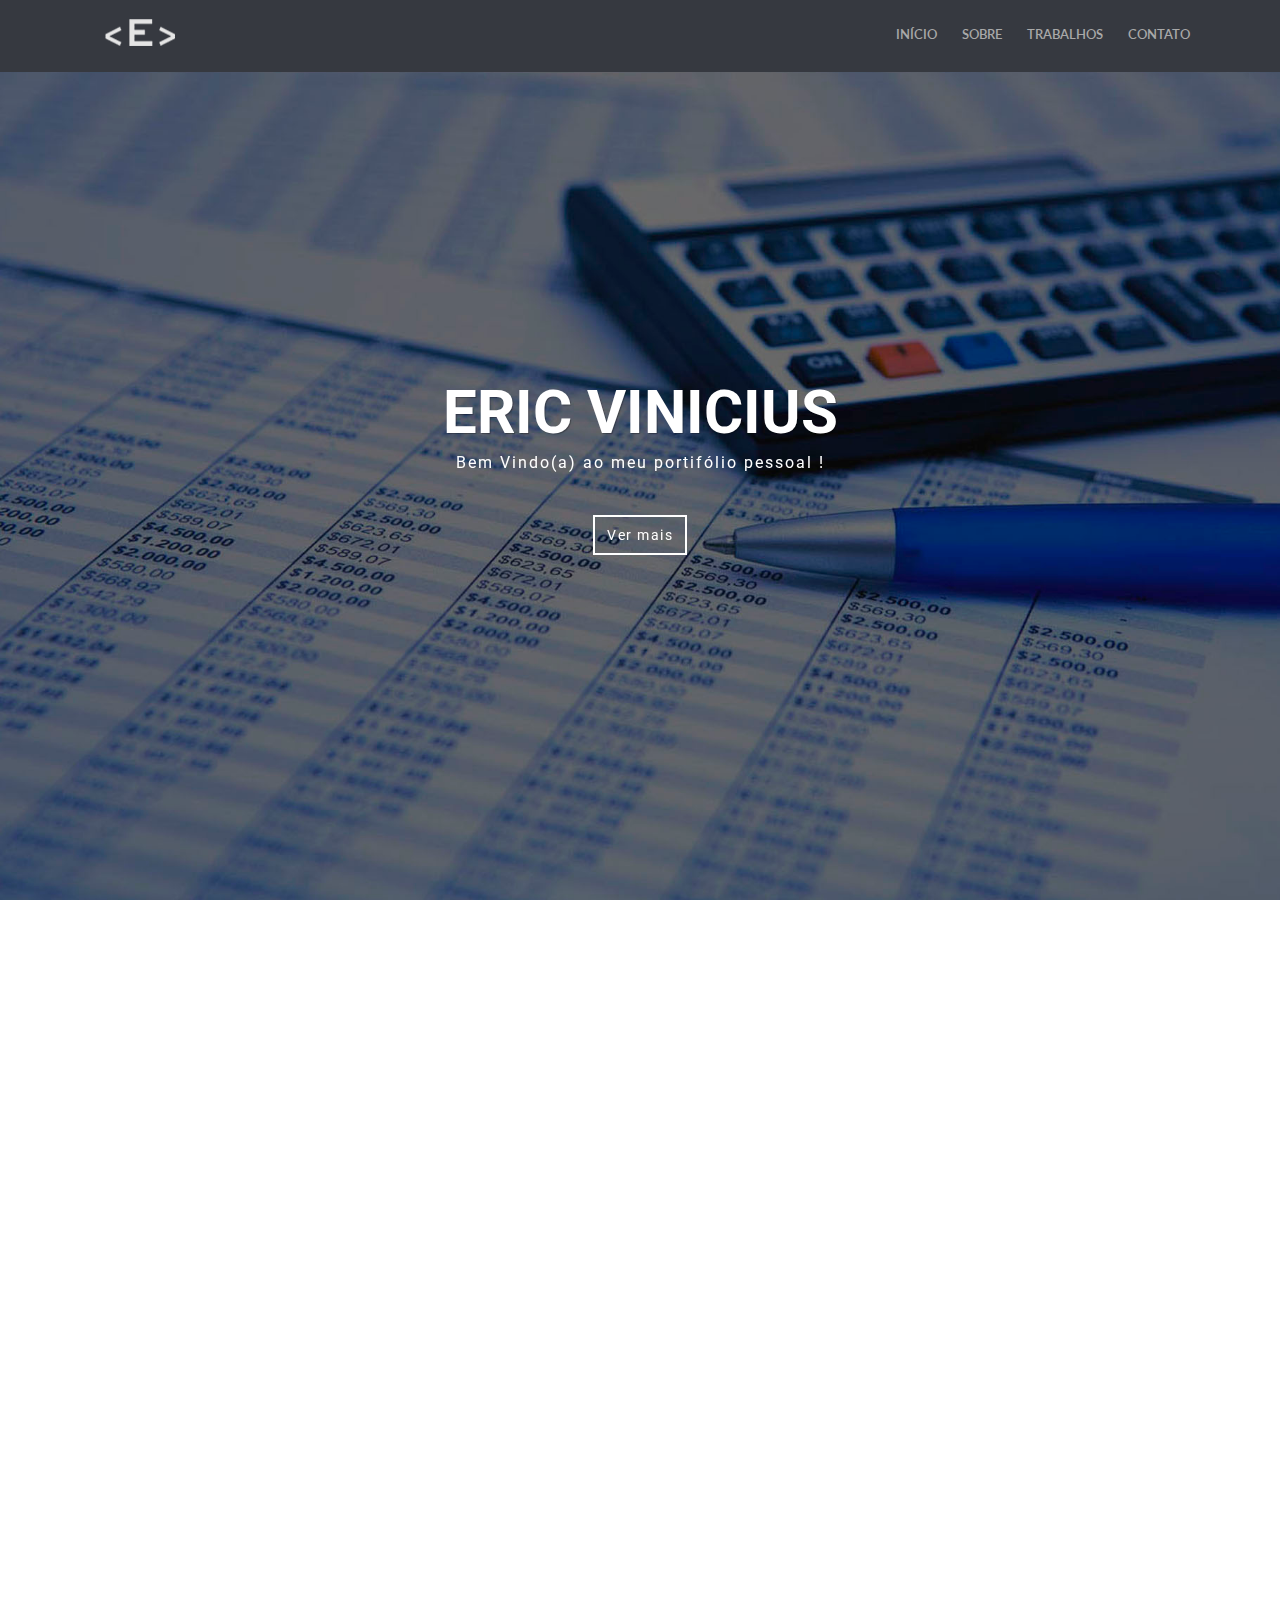
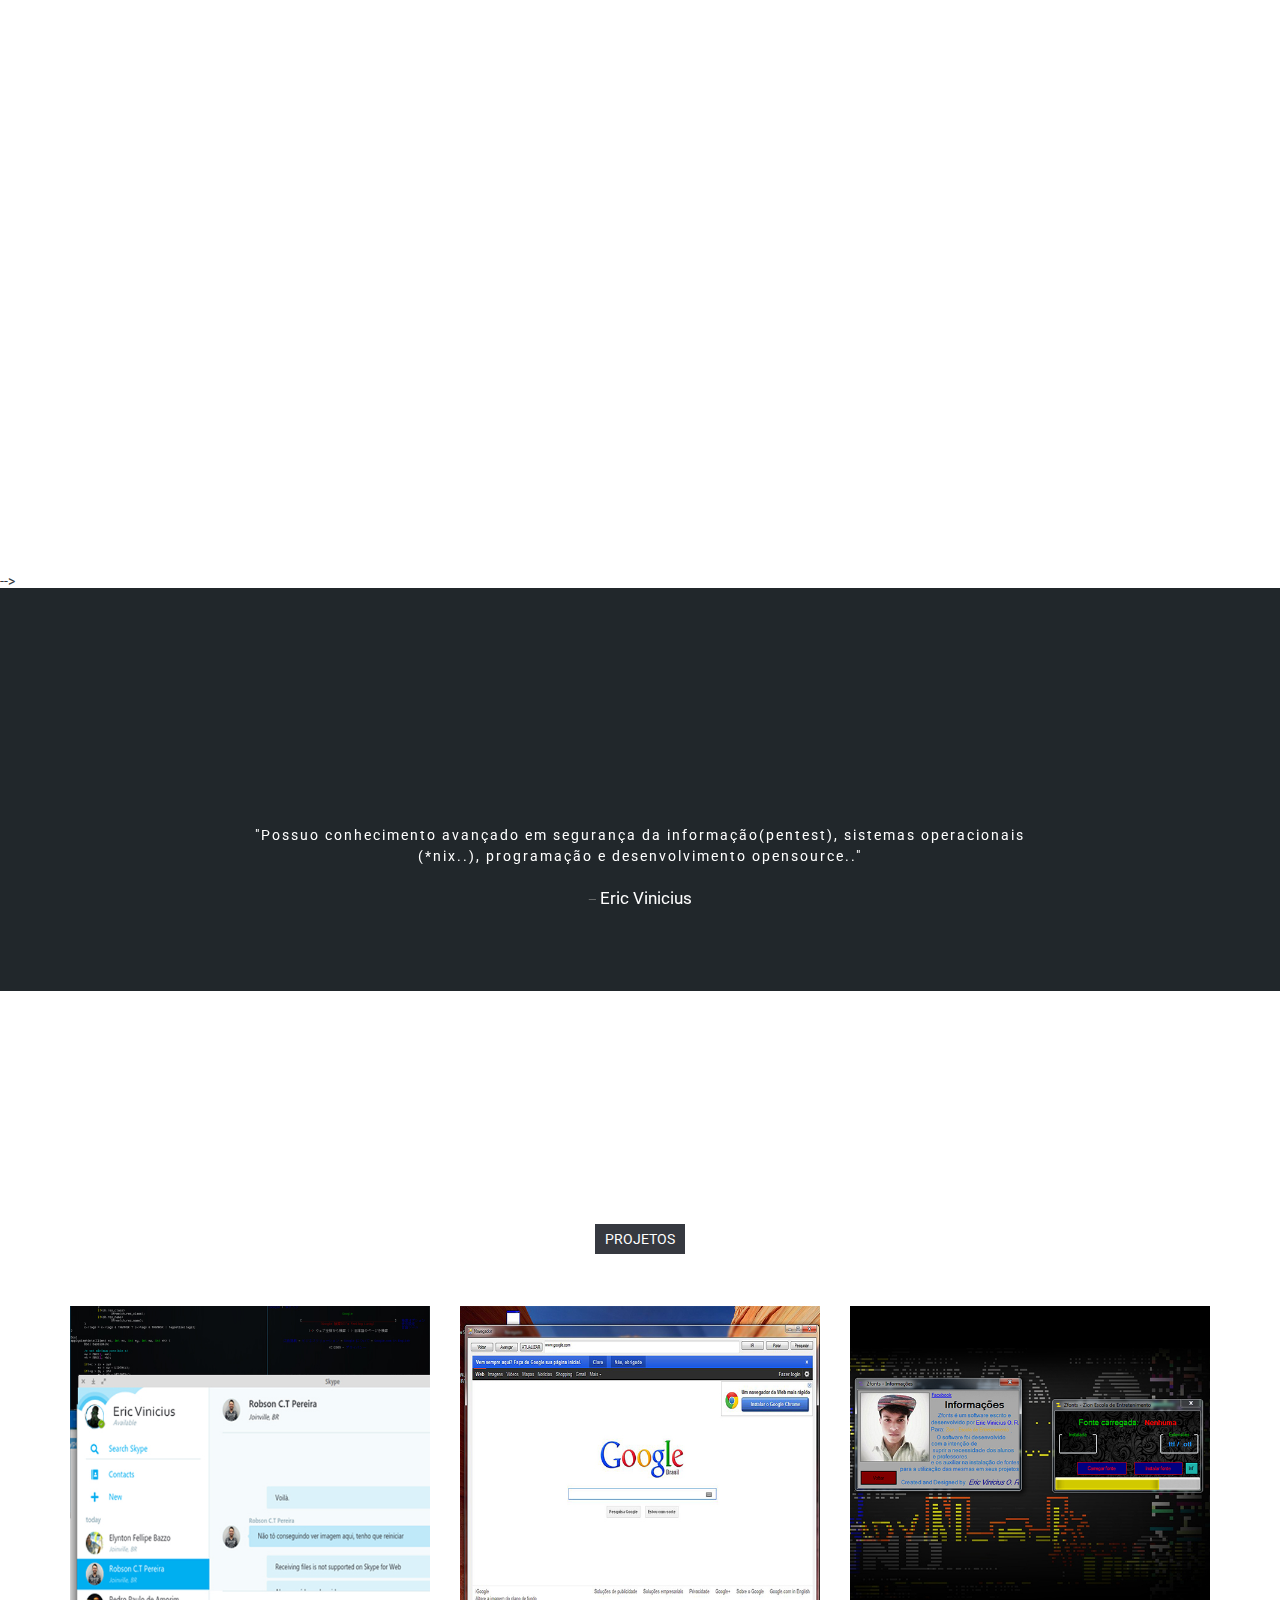
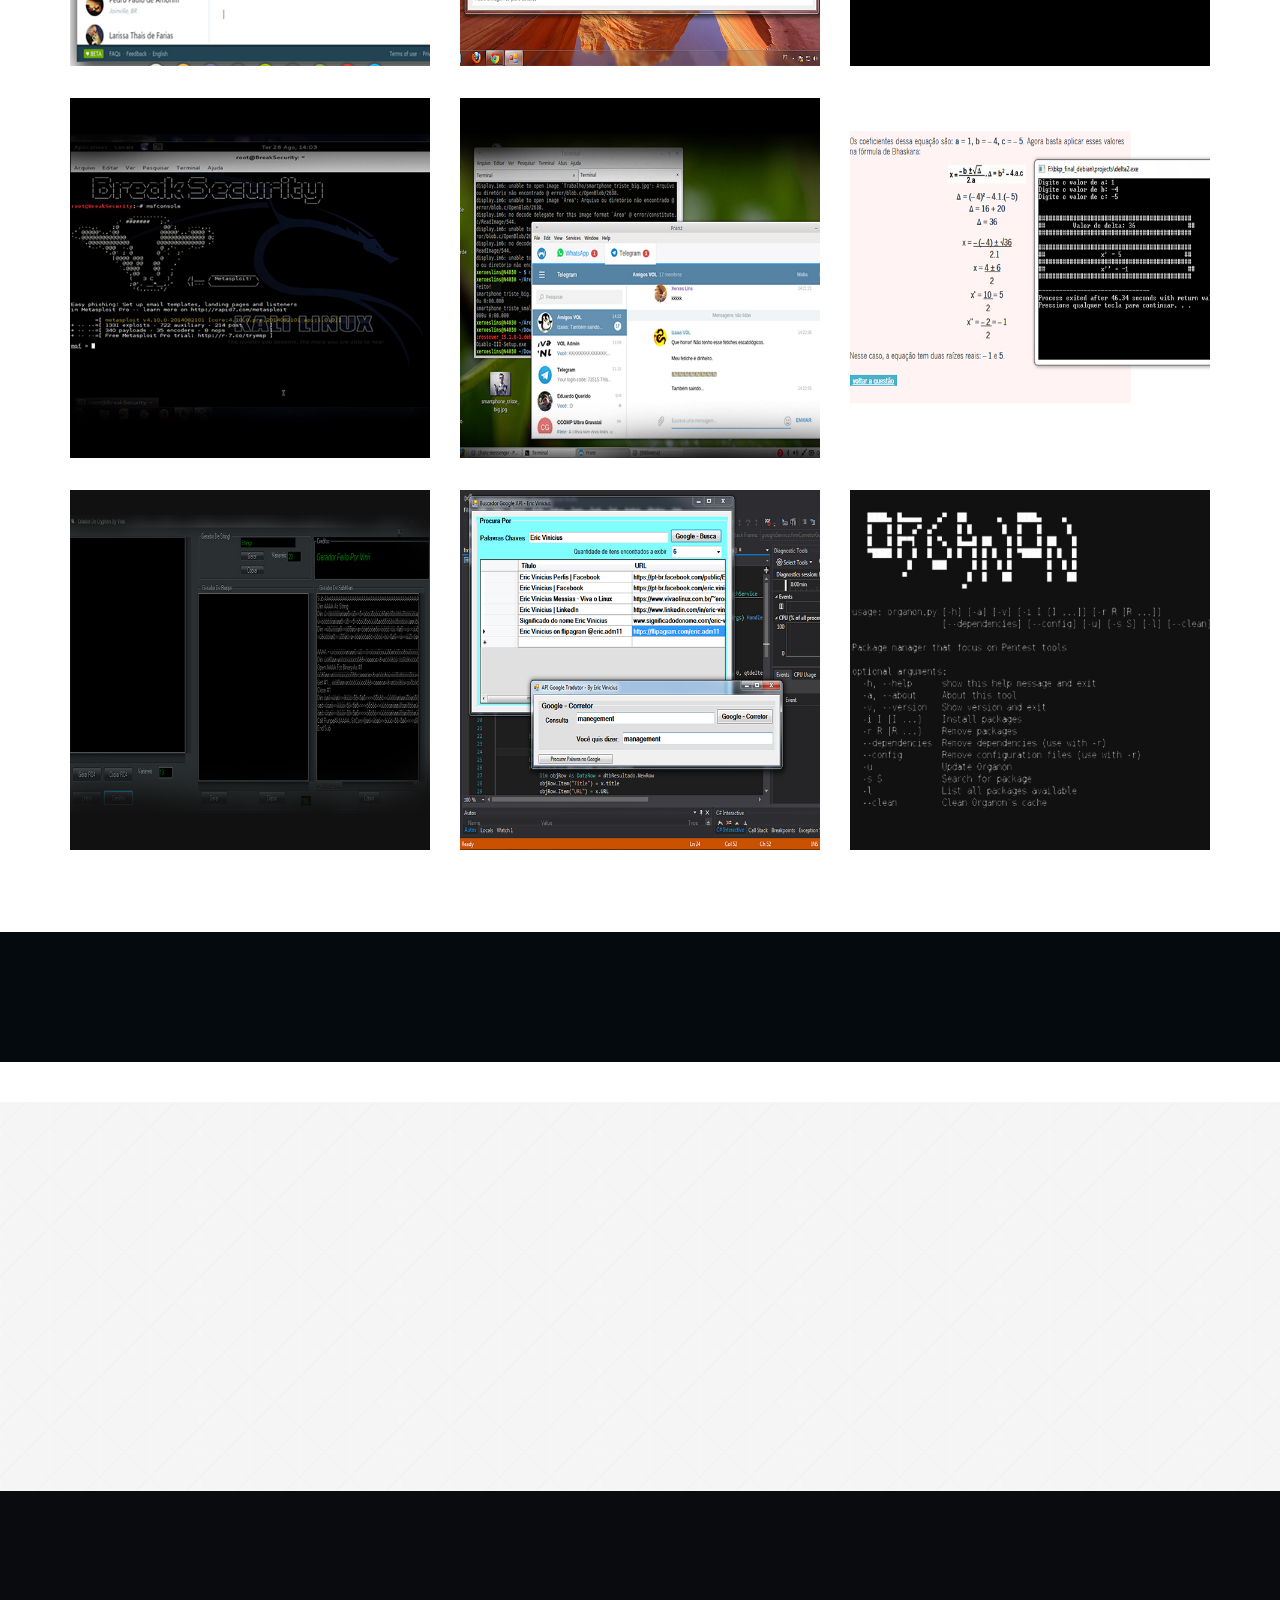
<file: index.html>
<!doctype html>
<html lang="en-US">
	<head>

		<meta charset="utf-8">
		<meta http-equiv="X-UA-Compatible" content="IE=edge">
		<title>Eric Vinicius - Portifólio</title>
		<meta name="keywords" content="HTML5, Bootsrtrap, One Page, Responsive, Template, Portfolio" />
		<meta name="author" content="imransdesign.com">

		<!-- Mobile Metas -->
		<meta name="viewport" content="width=device-width, initial-scale=1">
        
        <!-- Google Fonts  -->
		<link href='http://fonts.googleapis.com/css?family=Roboto:400,700,500' rel='stylesheet' type='text/css'> <!-- Body font -->
		<link href='http://fonts.googleapis.com/css?family=Lato:300,400' rel='stylesheet' type='text/css'> <!-- Navbar font -->

		<!-- Libs and Plugins CSS -->
		<link rel="stylesheet" href="inc/bootstrap/css/bootstrap.min.css">
		<link rel="stylesheet" href="inc/animations/css/animate.min.css">
		<link rel="stylesheet" href="inc/font-awesome/css/font-awesome.min.css"> <!-- Font Icons -->
		<link rel="stylesheet" href="inc/owl-carousel/css/owl.carousel.css">
		<link rel="stylesheet" href="inc/owl-carousel/css/owl.theme.css">

		<!-- Theme CSS -->
        <link rel="stylesheet" href="css/reset.css">
		<link rel="stylesheet" href="css/style.css">
		<link rel="stylesheet" href="css/mobile.css">

		<!-- Skin CSS -->
		<link rel="stylesheet" href="css/skin/cool-gray.css">
        <!-- <link rel="stylesheet" href="css/skin/ice-blue.css"> -->
        <!-- <link rel="stylesheet" href="css/skin/summer-orange.css"> -->
        <!-- <link rel="stylesheet" href="css/skin/fresh-lime.css"> -->
        <!-- <link rel="stylesheet" href="css/skin/night-purple.css"> -->

		<!-- HTML5 Shim and Respond.js IE8 support of HTML5 elements and media queries -->
		<!-- WARNING: Respond.js doesn't work if you view the page via file:// -->

		<!--[if lt IE 9]>
			<script src="https://oss.maxcdn.com/html5shiv/3.7.2/html5shiv.min.js"></script>
			<script src="https://oss.maxcdn.com/respond/1.4.2/respond.min.js"></script>
		<![endif]-->

	</head>

    <body data-spy="scroll" data-target="#main-navbar">
        <div class="page-loader"></div>  <!-- Display loading image while page loads -->
    	<div class="body">
        
            <!--========== BEGIN HEADER ==========-->
            <header id="header" class="header-main">

                <!-- Begin Navbar -->
                <nav id="main-navbar" class="navbar navbar-default navbar-fixed-top" role="navigation"> <!-- Classes: navbar-default, navbar-inverse, navbar-fixed-top, navbar-fixed-bottom, navbar-transparent. Note: If you use non-transparent navbar, set "height: 98px;" to #header -->

                  <div class="container">

                    <!-- Brand and toggle get grouped for better mobile display -->
                    <div class="navbar-header">
                      <button type="button" class="navbar-toggle collapsed" data-toggle="collapse" data-target="#bs-example-navbar-collapse-1">
                        <span class="sr-only">Toggle navigation</span>
                        <span class="icon-bar"></span>
                        <span class="icon-bar"></span>
                        <span class="icon-bar"></span>
                      </button>
                      <a href="index.html">
                      <img src="img/E.png"/>
                      </a>
                    </div>

                    <!-- Collect the nav links, forms, and other content for toggling -->
                    <div class="collapse navbar-collapse" id="bs-example-navbar-collapse-1">
                        <ul class="nav navbar-nav navbar-right">
                            <li><a class="page-scroll" href="body">Início</a></li>
                            <li><a class="page-scroll" href="#about-section">Sobre</a></li>
                            <!--<li><a class="page-scroll" href="#services-section">Services</a></li>-->
                            <li><a class="page-scroll" href="#portfolio-section">Trabalhos</a></li>
                            <!--<li><a class="page-scroll" href="#team-section">Team</a></li>                            
                            <li><a class="page-scroll" href="#prices-section">Prices</a></li>-->
                            <li><a class="page-scroll" href="#contact-section">Contato</a></li>
                        </ul>
                    </div><!-- /.navbar-collapse -->
                  </div><!-- /.container -->
                </nav>
                <!-- End Navbar -->

            </header>
            <!-- ========= END HEADER =========-->
            
            
            
            
        	<!-- Begin text carousel intro section -->
			<section id="text-carousel-intro-section" class="parallax" data-stellar-background-ratio="0.5" style="background-image: url(img/slider-bg.jpg);">
				
				<div class="container">
					<div class="caption text-center text-white" data-stellar-ratio="0.7">

						<div id="owl-intro-text" class="owl-carousel">
							<div class="item">
								<h1>Eric Vinicius</h1>
								<p>Bem Vindo(a) ao meu portifólio pessoal !</p>
                                <div class="extra-space-l"></div>
								<a class="page-scroll btn btn-blank" href="#about-section" target="_blank" role="button">Ver mais</a>
							</div>
							<!--
							<div class="item">
								<h1>Join with us</h1>
								<p>To the greatest Journey</p>
								<div class="extra-space-l"></div>
								<a class="btn btn-blank" href="https://creativemarket.com/Themetorium" target="_blank" role="button">View More!</a>
							</div>
							<div class="item">
								<h1>I'm Unika</h1>
								<p>One Page Responsive Theme</p>
								<div class="extra-space-l"></div>
								<a class="btn btn-blank" href="https://creativemarket.com/Themetorium" target="_blank" role="button">View More!</a>
							</div>
						</div>

					</div> <!-- /.caption -->
				</div> <!-- /.container -->

			</section>
			<!-- End text carousel intro section -->
                
                
                
                
            <!-- Begin about section -->
			<section id="about-section" class="page bg-style1">
                <!-- Begin page header-->
                <div class="page-header-wrapper">
                    <div class="container">
                        <div class="page-header text-center wow fadeInUp" data-wow-delay="0.3s">
                            <h2>Sobre</h2>
                            <div class="devider"></div>
                            <p class="subtitle">Algumas Informações Sobre Mim</p>
                        </div>
                    </div>
                </div>
                <!-- End page header-->

                <!-- Begin rotate box-1 -->
                <div class="rotate-box-1-wrapper">
                    <div class="container">
                        <div class="row">
                            <div class="col-md-3 col-sm-6">
                                <a class="rotate-box-1 square-icon wow zoomIn" data-wow-delay="0">
                                    <span class="rotate-box-icon"><i class="fa fa-users"></i></span>
                                    <div class="rotate-box-info">
                                        <h4>Quem Sou Eu?</h4>
                                        <p>Me chamo Eric Vinicius, possuo conhecimento avançado em segurança da informação(pentest), programação, e sistemas operacionais (unix based).</p>
                                    </div>
                                </a>
                            </div>

                            <div class="col-md-3 col-sm-6">
                                <a class="rotate-box-1 square-icon wow zoomIn" data-wow-delay="0.2s">
                                    <span class="rotate-box-icon"><i class="fa fa-diamond"></i></span>
                                    <div class="rotate-box-info">
                                        <h4>Oque eu faço?</h4>
                                        <p>Atualmente, passo maior parte do meu tempo estudando programação(open source) e segurança da informação, além do gerenciamento do kernel.</p>
                                    </div>
                                </a>
                            </div>

                            <div class="col-md-3 col-sm-6">
                                <a class="rotate-box-1 square-icon wow zoomIn" data-wow-delay="0.4s">
                                    <span class="rotate-box-icon"><i class="fa fa-heart"></i></span>
                                    <div class="rotate-box-info">
                                        <h4>Porque faço isso?</h4>
                                        <p>Além de segurança da informação ser a área que eu mais me identifico, foco em utilizar a programação e o debug de softwares para a área de pentest, podendo assim, desenvolver minhas próprias ferramentas :)</p>
                                    </div>
                                </a>
                            </div>
                            
                            <div class="col-md-3 col-sm-6">
                                <a class="rotate-box-1 square-icon wow zoomIn" data-wow-delay="0.6s">
                                    <span class="rotate-box-icon"><i class="fa fa-clock-o"></i></span>
                                    <div class="rotate-box-info">
                                        <h4>Desde Quando Faço Isso?</h4>
                                        <p>Bom, desde meus 6 anos de idade eu já tinha uma certa influência (ajudava meu tio a consertar hardwares de computador), até que peguei paixão pelo estudo da Matemática, até ganhar uma certa a paixão pela segurança dos sistemas e softwares.</p>
                                    </div>
                                </a>
                            </div>
                            
                        </div> <!-- /.row -->
                    </div> <!-- /.container -->
                </div>
                <!-- End rotate box-1 -->
                
                <div class="extra-space-l"></div>
                
                <!-- Begin page header--> 
                <div class="page-header-wrapper">
                    <div class="container">
                        <div class="page-header text-center wow fadeInUp" data-wow-delay="0.3s">
                            <h4>Algumas Habilidades</h4>
                        </div>
                    </div>
                </div>
                <!-- End page header-->
                
                <!-- Begin Our Skills -->
                <div class="our-skills">
                	<div class="container">
                    	<div class="row">
                        
                        	<div class="col-sm-6">
                                <div class="skill-bar wow slideInLeft" data-wow-delay="0.2s">
                                    <div class="progress-lebel">
                                        <h6>C</h6>
                                    </div>
                                    <div class="progress">
                                      <div class="progress-bar" role="progressbar" aria-valuenow="72" aria-valuemin="0" aria-valuemax="100" style="width: 92%;">
                                      </div>
                                    </div>
                                </div>
                            </div>
                            
                            <div class="col-sm-6">
                                <div class="skill-bar wow slideInRight" data-wow-delay="0.2s">
                                    <div class="progress-lebel">
                                        <h6>Python</h6>
                                    </div>
                                    <div class="progress">
                                      <div class="progress-bar" role="progressbar" aria-valuenow="92" aria-valuemin="0" aria-valuemax="100" style="width: 97%;">
                                      </div>
                                    </div>
                                </div>
                            </div>
                            
                            <div class="col-sm-6">
                                <div class="skill-bar wow slideInLeft" data-wow-delay="0.4s">
                                    <div class="progress-lebel">
                                        <h6>C++</h6>
                                    </div>
                                    <div class="progress">
                                      <div class="progress-bar" role="progressbar" aria-valuenow="88" aria-valuemin="0" aria-valuemax="100" style="width: 88%;">
                                      </div>
                                    </div>
                                </div>
                            </div>
                            
                            <div class="col-sm-6">
                                <div class="skill-bar wow slideInRight" data-wow-delay="0.4s">
                                    <div class="progress-lebel">
                                        <h6>.NET</h6>
                                    </div>
                                    <div class="progress">
                                      <div class="progress-bar" role="progressbar" aria-valuenow="90" aria-valuemin="0" aria-valuemax="100" style="width: 60%;">
                                      </div>
                                    </div>
                                    </div>
                                    </div>

                                    <div class="col-sm-6">
                                <div class="skill-bar wow slideInRight" data-wow-delay="0.8s">
                                    <div class="progress-lebel">
                                        <h6>Lua</h6>
                                    </div>
                                    <div class="progress">
                                      <div class="progress-bar" role="progressbar" aria-valuenow="90" aria-valuemin="0" aria-valuemax="100" style="width: 65%;">
                                      </div>
                                    </div>
                                </div>
                            </div>
                            
                            <div class="col-sm-6">
                                <div class="skill-bar wow slideInRight" data-wow-delay="0.8s">
                                    <div class="progress-lebel">
                                        <h6>Haskell</h6>
                                    </div>
                                    <div class="progress">
                                      <div class="progress-bar" role="progressbar" aria-valuenow="60" aria-valuemin="0" aria-valuemax="100" style="width: 80%;">
                                      </div>
                                    </div>
                                    </div>
                                    </div>

                                    <div class="col-sm-6">
                                <div class="skill-bar wow slideInRight" data-wow-delay="0.10s">
                                    <div class="progress-lebel">
                                        <h6>Ruby</h6>
                                    </div>
                                    <div class="progress">
                                      <div class="progress-bar" role="progressbar" aria-valuenow="58" aria-valuemin="0" aria-valuemax="100" style="width: 58%;">
                                      </div>
                                    </div>
                                    </div>
                                    </div>

                                    <div class="col-sm-6">
                                <div class="skill-bar wow slideInRight" data-wow-delay="0.10s">
                                    <div class="progress-lebel">
                                        <h6>CLisp</h6>
                                    </div>
                                    <div class="progress">
                                      <div class="progress-bar" role="progressbar" aria-valuenow="75" aria-valuemin="0" aria-valuemax="100" style="width: 85%;">
                                      </div>
                                    </div>
                                    </div>
                                    </div>

                                    <div class="col-sm-6">
                                <div class="skill-bar wow slideInRight" data-wow-delay="0.12s">
                                    <div class="progress-lebel">
                                        <h6>PHP</h6>
                                    </div>
                                    <div class="progress">
                                      <div class="progress-bar" role="progressbar" aria-valuenow="70" aria-valuemin="0" aria-valuemax="100" style="width: 65%;">
                                      </div>
                                    </div>
                                    </div>
                                    </div>

                                    <div class="col-sm-6">
                                <div class="skill-bar wow slideInRight" data-wow-delay="0.12s">
                                    <div class="progress-lebel">
                                        <h6>Shell Script</h6>
                                    </div>
                                    <div class="progress">
                                      <div class="progress-bar" role="progressbar" aria-valuenow="88" aria-valuemin="0" aria-valuemax="100" style="width: 88%;">
                                      </div>
                                    </div>
                                    </div>
                                    </div>

                                    <div class="col-sm-6">
                                <div class="skill-bar wow slideInRight" data-wow-delay="0.14s">
                                    <div class="progress-lebel">
                                        <h6>Java</h6>
                                    </div>
                                    <div class="progress">
                                      <div class="progress-bar" role="progressbar" aria-valuenow="67" aria-valuemin="0" aria-valuemax="100" style="width: 57%;">
                                      </div>
                                    </div>
                                    </div>
                                    </div>

                                    <div class="col-sm-6">
                                <div class="skill-bar wow slideInRight" data-wow-delay="0.14s">
                                    <div class="progress-lebel">
                                        <h6>Assembly</h6>
                                    </div>
                                    <div class="progress">
                                      <div class="progress-bar" role="progressbar" aria-valuenow="78" aria-valuemin="0" aria-valuemax="100" style="width: 78%;">
                                      </div>
                                    </div>
                                    </div>
                                    </div>

                                    <div class="col-sm-6">
                                <div class="skill-bar wow slideInRight" data-wow-delay="0.16s">
                                    <div class="progress-lebel">
                                        <h6>AutoIT programming</h6>
                                    </div>
                                    <div class="progress">
                                      <div class="progress-bar" role="progressbar" aria-valuenow="75" aria-valuemin="0" aria-valuemax="100" style="width: 75%;">
                                      </div>
                                    </div>
                                    </div>
                                    </div>

                                    <div class="col-sm-6">
                                <div class="skill-bar wow slideInRight" data-wow-delay="0.16s">
                                    <div class="progress-lebel">
                                        <h6>BASH / ZSH</h6>
                                    </div>
                                    <div class="progress">
                                      <div class="progress-bar" role="progressbar" aria-valuenow="90" aria-valuemin="0" aria-valuemax="100" style="width: 90%;">
                                      </div>
                                    </div>
                                    </div>
                                    </div>

                                    <div class="col-sm-6">
                                <div class="skill-bar wow slideInRight" data-wow-delay="0.18s">
                                    <div class="progress-lebel">
                                        <h6>Objective-C</h6>
                                    </div>
                                    <div class="progress">
                                      <div class="progress-bar" role="progressbar" aria-valuenow="44" aria-valuemin="0" aria-valuemax="100" style="width: 44%;">
                                      </div>
                                    </div>
                                    </div>
                                    </div>

                                    <div class="col-sm-6">
                                <div class="skill-bar wow slideInRight" data-wow-delay="0.18s">
                                    <div class="progress-lebel">
                                        <h6>Perl</h6>
                                    </div>
                                    <div class="progress">
                                      <div class="progress-bar" role="progressbar" aria-valuenow="32" aria-valuemin="0" aria-valuemax="100" style="width: 42%;">
                                      </div>
                                    </div>
                                    </div>
                                    </div>


                        </div> <!-- /.row -->
                    </div> <!-- /.container -->
                </div>
                <!-- End Our Skill -->
          </section>
          <!-- End about section -->

            <!-- Begin Services
            <section id="services-section" class="page text-center">
                <!-- Begin page header
                <div class="page-header-wrapper">
                    <div class="container">
                        <div class="page-header text-center wow fadeInDown" data-wow-delay="0.4s">
                            <h2>Services</h2>
                            <div class="devider"></div>
                            <p class="subtitle">what we really know how</p>
                        </div>
                    </div>
                </div>
                <!-- End page header-->
            
                <!-- Begin roatet box-2 -->
                <!--
                <div class="rotate-box-2-wrapper">
                    <div class="container">
                        <div class="row">
                            <div class="col-md-3 col-sm-6">
                                <a href="#" class="rotate-box-2 square-icon text-center wow zoomIn" data-wow-delay="0">
                                    <span class="rotate-box-icon"><i class="fa fa-mobile"></i></span>
                                    <div class="rotate-box-info">
                                        <h4>App Development</h4>
                                        <p>Lorem ipsum dolor sit amet set, consectetur utes anet adipisicing elit, sed do eiusmod tempor incidist.</p>
                                    </div>
                                </a>
                            </div>
            -->
            <!--
                            <div class="col-md-3 col-sm-6">
                                <a href="#" class="rotate-box-2 square-icon text-center wow zoomIn" data-wow-delay="0.2s">
                                    <span class="rotate-box-icon"><i class="fa fa-pie-chart"></i></span>
                                    <div class="rotate-box-info">
                                        <h4>Ui Design</h4>
                                        <p>Lorem ipsum dolor sit amet set, consectetur utes anet adipisicing elit, sed do eiusmod tempor incidist.</p>
                                    </div>
                                </a>
                            </div>
            -->
            <!--
                            <div class="col-md-3 col-sm-6">
                                <a href="#" class="rotate-box-2 square-icon text-center wow zoomIn" data-wow-delay="0.4s">
                                    <span class="rotate-box-icon"><i class="fa fa-cloud"></i></span>
                                    <div class="rotate-box-info">
                                        <h4>Cloud Hosting</h4>
                                        <p>Lorem ipsum dolor sit amet set, consectetur utes anet adipisicing elit, sed do eiusmod tempor incidist.</p>
                                    </div>
                                </a>
                            </div>
                            -->

                            <div class="col-md-3 col-sm-6"> <!--
                                <a class="rotate-box-2 square-icon text-center wow zoomIn" data-wow-delay="0.6s">
                                    <span class="rotate-box-icon"><i class="fa fa-pencil"></i></span>
                                    <div class="rotate-box-info">
                                        <h4>Coding Pen</h4>
                                        <p>Lorem ipsum dolor sit amet set, consectetur utes anet adipisicing elit, sed do eiusmod tempor incidist.</p>
                                        -->
                                    </div>
                                </a>
                                
                            </div>
                            
                        </div> <!-- /.row -->
                    </div> <!-- /.container -->
                    
                    <div class="container">
                        <!-- Cta Button -->
                        <div class="extra-space-l"></div>
                        <div class="text-center">
                    		<!-- <a class="btn btn-default btn-lg-xl" href="http://www.imransdesign.com/" target="_blank" role="button">Large Button</a> -->
                        </div>
                    </div> <!-- /.container -->                       
                </div>
                <!-- End rotate-box-2 -->
            </section>
            <!-- End Services -->
              -->
              
              
              
            <!-- Begin testimonials -->
            <section id="testimonial-section">
                <div id="testimonial-trigger" class="testimonial text-white parallax" data-stellar-background-ratio="0.5" style="background-image: url(img/testimonial-bg.jpg);">
                    <div class="cover"></div>
                    <!-- Begin page header-->
                    <div class="page-header-wrapper">
                        <div class="container">
                            <div class="page-header text-center wow fadeInDown" data-wow-delay="0.4s">
                                <h2>Review</h2>
                                <div class="devider"></div>
                                <p class="subtitle">Review Rápido</p>
                            </div>
                        </div>
                    </div>
                    <!-- End page header-->
                    <div class="container">
                        <div class="testimonial-inner center-block text-center">
                            <div id="owl-testimonial" class="owl-carousel">
                                <div class="item">
                                    <blockquote>
                                        <p>"Possuo conhecimento avançado em segurança da informação(pentest), sistemas operacionais (*nix..), programação e desenvolvimento opensource.."</p>
                                        <footer><cite title="Source Title">Eric Vinicius</cite></footer>
                                    </blockquote>
                                    <!--
                                </div>
                                <div class="item">
                                    <blockquote>
                                        <p>"Lorem ipsum dolor sit amet, consectetur adipisicing elit, sed do eiusmod
                                        tempor incididunt ut labore et dolore magna aliqua."</p>
                                        <footer><cite title="Source Title">John Doe</cite></footer>
                                    </blockquote>
                                </div>
                                <div class="item">
                                    <blockquote>
                                        <p>"Quis nostrud exercitation ullamco laboris nisi ut aliquip ex ea commodo
                                        consequat. Duis aute irure dolor in reprehenderit in voluptate velit esse
                                        cillum dolore eu fugiat nulla pariatur. Excepteur sint occaecat cupidatat non
                                        proident, sunt in culpa qui officia deserunt mollit".</p>
                                        <footer><cite title="Source Title">John Doe</cite></footer>
                                    </blockquote>
                                </div>
                                -->
                            </div>
                        </div>
                    </div>
                </div>
            </section>
            <!-- End testimonials -->
                

                
                
            <!-- Begin Portfolio -->
            <section id="portfolio-section" class="page bg-style1">
            	<div class="container">
                    <div class="row">
                        <div class="col-md-12">
                            <div class="portfolio">
                                <!-- Begin page header-->
                                <div class="page-header-wrapper">
                                    <div class="container">
                                        <div class="page-header text-center wow fadeInDown" data-wow-delay="0.4s">
                                            <h2>Alguns de Meus Trabalhos</h2>
                                            <div class="devider"></div>
                                            <p class="subtitle">Alguns projetos que desenvolvi (ou tive participação)</p>
                                        </div>
                                    </div>
                                </div>
                                <!-- End page header-->
                                <div class="portfoloi_content_area" >
                                    <div class="portfolio_menu" id="filters">
                                        <ul>
                                            <li class="active_prot_menu"><a href="#porfolio_menu" data-filter="*">Projetos</a></li>
                                            <!--<li><a href="#porfolio_menu" data-filter=".websites">websites</a></li>
                                            <li><a href="#porfolio_menu" data-filter=".webDesign" >web design</a></li>
                                            <li><a href="#porfolio_menu" data-filter=".appsDevelopment">apps development</a></li>
                                            <li><a href="#porfolio_menu" data-filter=".GraphicDesign">graphic design</a></li>
                                            <li><a href="#porfolio_menu" data-filter=".responsive">responsive</a></li>-->
                                        </ul>
                                    </div>
                                    <div class="portfolio_content">
                                        <div class="row"  id="portfolio">
                                            <div class="col-xs-12 col-sm-4 appsDevelopment">
                                                <div class="portfolio_single_content">
                                                    <img src="img/portfolio/p1.jpg" alt="title"/>
                                                    <div>
                                                        <a href="">Skype - Unofficial Client</a>
                                                        <span>Uma versão de um cliente não oficial do Skype para uso em desktops GNU/*Nix</span>
                                                    </div>
                                                </div>
                                            </div>
                                            <div class="col-xs-12 col-sm-4 GraphicDesign">
                                                <div class="portfolio_single_content">
                                                    <img src="img/portfolio/p2.jpg" alt="title"/>
                                                    <div>
                                                        <a href="">Portable Internet Browser</a>
                                                        <span>Navegador de Internet com maior velocidade referente ao uso da conexão e gerenciamento de pacotes</span>
                                                    </div>
                                                </div>
                                            </div>
                                            <div class="col-xs-12 col-sm-4 responsive">
                                                <div class="portfolio_single_content">
                                                    <img src="img/portfolio/p3.jpg" alt="title"/>
                                                    <div>
                                                        <a href="">Fonts Installer</a>
                                                        <span>Instalador de fontes a partir de um usuário não-autorizado em qualquer versão do Windows (Exploração de falha de segurança no Sistema Operacional)</span>
                                                    </div>
                                                </div>
                                            </div>
                                            <div class="col-xs-12 col-sm-4 webDesign websites">
                                                <div class="portfolio_single_content">
                                                    <img src="img/portfolio/p4.jpg" alt="title"/>
                                                    <div>
                                                        <a href="">BreakSecurity - PenTest</a>
                                                        <span>Ferramenta de criação e gerenciamento de payloads</span>
                                                    </div>
                                                </div>
                                            </div>
                                            <div class="col-xs-12 col-sm-4 appsDevelopment websites">
                                                <div class="portfolio_single_content">
                                                    <img src="img//portfolio/p5.jpg" alt="title"/>
                                                    <div>
                                                        <a href="">Frans Gerenciador Mensageiro Open Source - GNU/*nix</a>
                                                        <span>Participação no report de uma falha da estrutura do frans 0.15 para GNU/Linux</span>
                                                    </div>
                                                </div>
                                            </div>
                                            <div class="col-xs-12 col-sm-4 GraphicDesign">
                                                <div class="portfolio_single_content">
                                                    <img src="img/portfolio/p6.jpg" alt="title"/>
                                                    <div>
                                                        <a href="">Second Degree Equation Calculator </a>
                                                        <span>Algoritimo de calculadora rápida de equações de segundo grau</span>
                                                    </div>
                                                </div>
                                            </div>
                                            <div class="col-xs-12 col-sm-4 responsive">
                                                <div class="portfolio_single_content">
                                                    <img src="img/portfolio/p7.jpg" alt="title"/>
                                                    <div>
                                                        <a href="">Gerador de RC4 + Rumpe + SubMain</a>
                                                        <span>Gerador de strings para serem inseridas no binário hexadecimal de malwares para a indetecção de softwares de antivirus</span>
                                                    </div>
                                                </div>
                                            </div>
                                            <div class="col-xs-12 col-sm-4 GraphicDesign">
                                                <div class="portfolio_single_content">
                                                    <img src="img/portfolio/p8.jpg" alt="title"/>
                                                    <div>
                                                        <a href="">Pesquisador por API do Google</a>
                                                        <span>Ferramenta de busca dos X primeiros resultados de tal pesquisa no google usando a API</span>
                                                    </div>
                                                </div>
                                            </div>
                                            <div class="col-xs-12 col-sm-4 websites">
                                                <div class="portfolio_single_content">
                                                    <img src="img/portfolio/p9.jpg" alt="title"/>
                                                    <div>
                                                        <a href="">Organon - Pentest Search</a>
                                                        <span>Ferramenta de busca de ferramentas de pentest (teste de intrusão) nos repositórios do metasploit escrito em python</span>
                                                    </div>
                                                </div>
                                            </div>
                                        </div>
                                    </div>
                                </div>
                            
                            </div>
                        </div>
                    </div>
                </div>
            </section>
            <!-- End portfolio -->
            
                
                
                
            <!-- Begin counter up -->
            <section id="counter-section">                					
				<div id="counter-up-trigger" class="counter-up text-white parallax" data-stellar-background-ratio="0.5" style="background-image: url(img/counter-bg.jpg);">
					<div class="cover"></div>
                    <!-- Begin page header-->
                    <!--
                    <div class="page-header-wrapper">
                        <div class="container">
                            <div class="page-header text-center wow fadeInDown" data-wow-delay="0.4s">
                                <h2>Some Fun Facts</h2>
                                <div class="devider"></div>
                                <p class="subtitle">Before anyone is not told</p>
                            </div>
                        </div>
                    </div>
                    <!-- End page header
					<div class="container">

						<div class="row">

							<div class="fact text-center col-md-3 col-sm-6">
								<div class="fact-inner">
									<i class="fa fa-users fa-3x"></i>
                                    <div class="extra-space-l"></div>
									<span class="counter">6666</span>
									<p class="lead">Clients Worked With</p>
								</div>
							</div>

							<div class="fact text-center col-md-3 col-sm-6">
								<div class="fact-inner">
									<i class="fa fa-leaf fa-3x"></i>
                                    <div class="extra-space-l"></div>
									<span class="counter">800</span>
									<p class="lead">Completed Projects</p>
								</div>
							</div>

							<div class="fact text-center col-md-3 col-sm-6">
								<div class="fact-inner">
									<i class="fa fa-trophy fa-3x"></i>
                                    <div class="extra-space-l"></div>
									<span class="counter">55</span>
									<p class="lead">Winning Awards</p>
								</div>
							</div>

							<div class="fact last text-center col-md-3 col-sm-6">
								<div class="fact-inner">
									<i class="fa fa-coffee fa-3x"></i>
                                    <div class="extra-space-l"></div>
									<span class="counter">1100</span>
									<p class="lead">Cups of coffee drinking</p>
								</div>
							</div>
-->
						</div> <!-- /.row -->
					</div> <!-- /.container -->
				</div>
            </section>
			<!-- End counter up -->
                
                
                
                
            <!-- Begin team
            <section id="team-section" class="page">
                <!-- Begin page header
                <div class="page-header-wrapper">
                    <div class="container">
                        <div class="page-header text-center wow fadeInDown" data-wow-delay="0.4s">
                            <h2>Our Team</h2>
                            <div class="devider"></div>
                            <p class="subtitle">Meat our experts</p>
                        </div>
                    </div>
                </div>
                <!-- End page header
                <div class="container">
                    <div class="row">
                        <div class="team-items">
                            <div class="col-md-2">
                                <div class="team-container wow bounceIn" data-wow-delay="0.2s">
                                    <div class="team-item">
                                        <div class="team-triangle">
                                            <div class="content">
                                                <img src="img/team/1.jpg" alt="title"/>
                                                <div class="team-hover text-center">
                                                    <i class="fa fa-male"></i>
                                                    <p>Eric Vinicius</p>
                                                </div>
                                            </div>
                                        </div>
                                    </div>
                                </div>
                            </div>
                            <div class="col-md-2">
                                <div class="team-container wow bounceIn" data-wow-delay="0.3s">
                                    <div class="team-item">
                                        <div class="team-triangle">
                                            <div class="content">
                                                <img src="img/team/1.jpg" alt="title"/>
                                                <div class="team-hover text-center">
                                                    <i class="fa fa-female"></i>
                                                    <p>Jane Doe</p>
                                                </div>
                                            </div>
                                        </div>
                                    </div>
                                </div>
                            </div>
                            <div class="col-md-2">
                                <div class="team-container wow bounceIn" data-wow-delay="0.4s">
                                    <div class="team-item">
                                        <div class="team-triangle">
                                            <div class="content">
                                                <img src="img/team/1.jpg" alt="title"/>
                                                <div class="team-hover text-center">
                                                    <i class="fa fa-male"></i>
                                                    <p>John Doe</p>
                                                </div>
                                            </div>  
                                        </div>
                                    </div>
                                </div>
                            </div>
    
                            <div class="col-md-2">
                                <div class="team-container wow bounceIn" data-wow-delay="0.5s">
                                    <div class="team-item">
                                        <div class="team-triangle">
                                            <div class="content">
                                                <img src="img/team/1.jpg" alt="title"/>
                                                <div class="team-hover text-center">
                                                    <i class="fa fa-male"></i>
                                                    <p>John Doe</p>
                                                </div>
                                            </div>
                                        </div>
                                    </div>
                                </div>
                            </div>
                            <div class="col-md-2">
                                <div class="team-container wow bounceIn" data-wow-delay="0.6s">
                                    <div class="team-item">
                                        <div class="team-triangle">
                                            <div class="content">
                                                <img src="img/team/1.jpg" alt="title"/>
                                                <div class="team-hover text-center">
                                                    <i class="fa fa-male"></i>
                                                    <p>John Doe</p>
                                                </div>
                                            </div>
                                        </div>
                                    </div>
                                </div>
                            </div>
                            <div class="col-md-2">
                                <div class="team-container wow bounceIn" data-wow-delay="0.7s">
                                    <div class="team-item">
                                        <div class="team-triangle">
                                            <div class="content">
                                                <img src="img/team/1.jpg" alt="title"/>
                                                <div class="team-hover text-center">
                                                    <i class="fa fa-male"></i>
                                                    <p>John Doe</p>
                                                </div>
                                            </div>  
                                        </div>
                                    </div>
                                </div>
                            </div>
                            <div class="col-md-2">
                                <div class="team-container wow bounceIn" data-wow-delay="0.8s">
                                    <div class="team-item">
                                        <div class="team-triangle">
                                            <div class="content">
                                                <img src="img/team/1.jpg" alt="title"/>
                                                <div class="team-hover text-center">
                                                    <i class="fa fa-female"></i>
                                                    <p>Jane Doe</p>
                                                </div>
                                            </div>
                                        </div>
                                    </div>
                                </div>
                            </div>
                            <div class="clearfix"></div>
                        </div>  
                    </div>
                </div>

            </section>
            <!-- End team-->
                
                
                
                
            <!-- Begin partners
            <section id="partners-section">
                <!-- Begin page header
                <div class="page-header-wrapper">
                    <div class="container">
                        <div class="page-header text-center wow fadeInDown" data-wow-delay="0.4s">
                            <h2>Our Partners</h2>
                            <div class="devider"></div>
                            <p class="subtitle">Those who trust us</p>
                        </div>
                    </div>
                </div>
                <!-- End page header
                <div class="container">
                    <div id="owl-partners" class="owl-carousel">
                        <img src="img/partners/1.png" alt="img">
                        <img src="img/partners/2.png" alt="img">
                        <img src="img/partners/3.png" alt="img">
                        <img src="img/partners/4.png" alt="img">
                        <img src="img/partners/5.png" alt="img">
                        <img src="img/partners/6.png" alt="img">
                        <img src="img/partners/7.png" alt="img">
                    </div>
                </div>
            </section>
            <!-- End partners -->
                
                
                
                
            <!-- Begin prices section
			<section id="prices-section" class="page">

                <!-- Begin page header
                <div class="page-header-wrapper">
                    <div class="container">
                        <div class="page-header text-center wow fadeInDown" data-wow-delay="0.4s">
                            <h2>Prices</h2>
                            <div class="devider"></div>
                            <p class="subtitle">That how much</p>
                        </div>
                    </div>
                </div>
                <!-- End page header

				<div class="extra-space-l"></div>

				<!-- Begin prices
				<div class="prices">
					<div class="container">
						<div class="row">
							
							<div class="price-box col-sm-6 col-md-3 wow flipInY" data-wow-delay="0.3s">
								<div class="panel panel-default">
									<div class="panel-heading text-center">
										<i class="fa fa-plug fa-2x"></i>
										<h3>Basic</h3>
									</div>
									<div class="panel-body text-center">
										<p class="lead"><strong>$49</strong></p>
									</div>
									<ul class="list-group text-center">
										<li class="list-group-item">Personal Use</li>
										<li class="list-group-item">3 projects</li>
										<li class="list-group-item">1 GB Disk</li>
										<li class="list-group-item">Custom Domain</li>
										<li class="list-group-item">24/7 Support</li>
									</ul>
									<div class="panel-footer text-center">
										<a class="btn btn-default" href="#">Order Now!</a>
									</div>
								</div>										
							</div>

							<div class="price-box col-sm-6 col-md-3 wow flipInY" data-wow-delay="0.5s">
								<div class="panel panel-default">
									<div class="panel-heading text-center">
										<i class="fa fa-cog fa-2x"></i>
										<h3>Advanced</h3>
									</div>
									<div class="panel-body text-center">
										<p class="lead"><strong>$99</strong></p>
									</div>
									<ul class="list-group text-center">
										<li class="list-group-item">Personal Use</li>
										<li class="list-group-item">5 projects</li>
										<li class="list-group-item">5 GB Disk</li>
										<li class="list-group-item">Custom Domain</li>
										<li class="list-group-item">24/7 Support</li>
									</ul>
									<div class="panel-footer text-center">
										<a class="btn btn-default" href="#">Order Now!</a>
									</div>
								</div>										
							</div>
							
							<div class="price-box col-sm-6 price-box-featured col-md-3 wow flipInY" data-wow-delay="0.7s">
								<div class="panel panel-default">
									<div class="panel-heading text-center">
										<i class="fa fa-star fa-2x"></i>
										<h3>Professional</h3>
									</div>
									<div class="panel-body text-center">
										<p class="lead"><strong>$149</strong></p>
									</div>
									<ul class="list-group text-center">
										<li class="list-group-item">Personal Use</li>
										<li class="list-group-item">20 Projects</li>
										<li class="list-group-item">20 GB Disk</li>
										<li class="list-group-item">Custom Domain</li>
										<li class="list-group-item">24/7 Support</li>
									</ul>
									<div class="panel-footer text-center">
										<a class="btn btn-default" href="#">Order Now!</a>
									</div>
									<div class="price-box-ribbon"><strong>Popular</strong></div>
								</div>										
							</div>
							
							<div class="price-box col-sm-6 col-md-3 wow flipInY" data-wow-delay="0.9s">
								<div class="panel panel-default">
									<div class="panel-heading text-center">
										<i class="fa fa-plus fa-2x"></i>
										<h3>Ultimate</h3>
									</div>
									<div class="panel-body text-center">
										<p class="lead"><strong>$199</strong></p>
									</div>
									<ul class="list-group text-center">
										<li class="list-group-item">Multi Use</li>
										<li class="list-group-item">Unlimited Projects</li>
										<li class="list-group-item">99 GB Disk</li>
										<li class="list-group-item">Custom Domain</li>
										<li class="list-group-item">24/7 Support</li>
									</ul>
									<div class="panel-footer text-center">
										<a class="btn btn-default" href="#">Order Now!</a>
									</div>
								</div>										
							</div>
							
						</div> <!-- /.row -->
					</div> <!-- /.container -->
				</div>
				<!-- End prices -->
				<div class="extra-space-l"></div>
			</section>
			<!-- End prices section -->
                
                
                
                
            <!-- Begin social section -->
			<section id="social-section">
            
                 <!-- Begin page header-->
                <div class="page-header-wrapper">
                    <div class="container">
                        <div class="page-header text-center wow fadeInDown" data-wow-delay="0.4s">
                            <h2>Redes Sociais</h2>
                            <div class="devider"></div>
                            <p class="subtitle">Minhas redes sociais</p>
                        </div>
                    </div>
                </div>
                <!-- End page header-->
                
                <div class="container">
                	<ul class="social-list">
                		<li> <a href="https://www.facebook.com.br/ViniiciusSaw" class="rotate-box-1 square-icon text-center wow zoomIn" data-wow-delay="0.3s"><span class="rotate-box-icon"><i class="fa fa-facebook"></i></span></a></li>
                		<li> <a href="https://www.twitter.com.br/ViniiciusSaw" class="rotate-box-1 square-icon text-center wow zoomIn" data-wow-delay="0.4s"><span class="rotate-box-icon"><i class="fa fa-twitter"></i></span></a></li>
                		<li> <a href="https://plus.google.com/111230862627813854430" class="rotate-box-1 square-icon text-center wow zoomIn" data-wow-delay="0.5s"><span class="rotate-box-icon"><i class="fa fa-google-plus"></i></span></a></li>
                        <!--
                		<li> <a href="#" class="rotate-box-1 square-icon text-center wow zoomIn" data-wow-delay="0.6s"><span class="rotate-box-icon"><i class="fa fa-pinterest-p"></i></span></a></li>
                		<li> <a href="#" class="rotate-box-1 square-icon text-center wow zoomIn" data-wow-delay="0.7s"><span class="rotate-box-icon"><i class="fa fa-tumblr"></i></span></a></li>
                		<li> <a href="#" class="rotate-box-1 square-icon text-center wow zoomIn" data-wow-delay="0.8s"><span class="rotate-box-icon"><i class="fa fa-dribbble"></i></span></a></li> 
                        -->                     
                    </ul>
                </div>
                
            </section>
            <!-- End social section -->
                
                
                
                
            <!-- Begin contact section -->
			<section id="contact-section" class="page text-white parallax" data-stellar-background-ratio="0.5" style="background-image: url(img/map-bg.jpg);">
            <div class="cover"></div>
            
                 <!-- Begin page header-->
                <div class="page-header-wrapper">
                    <div class="container">
                        <div class="page-header text-center wow fadeInDown" data-wow-delay="0.4s">
                            <h2>Contate-me</h2>
                            <div class="devider"></div>
                            <p class="subtitle">Será um prazer te responder :)</p>
                        </div>
                    </div>
                </div>
                <!-- End page header-->
                
                <div class="contact wow bounceInRight" data-wow-delay="0.4s">
                    <div class="container">
                    	<div class="row">
                        
                            <div class="col-sm-6">
                                <div class="contact-info">
                                    <h4>Meios de contato</h4>
                                    <ul class="contact-address">
			                            <!-- <li><i class="fa fa-map-marker fa-lg"></i>&nbsp; 100 Limpbiscayne Blvd. (North) 17st Floor ,<br><br>&nbsp;&nbsp;&nbsp;&nbsp;&nbsp;&nbsp;&nbsp; New World Tower New York ,<br><br>&nbsp;&nbsp;&nbsp;&nbsp;&nbsp;&nbsp;&nbsp; New York, USA, 33148</li> -->
			                            <li><i class="fa fa-phone"></i>&nbsp; (21) 99057-0099</li>
			                            <!-- <li><i class="fa fa-print"></i>&nbsp; 1 -234 -456 -7890</li> -->
			                            <li><i class="fa fa-envelope"></i> ericvinicius@linuxmail.com</li>
			                            <li><i class="fa fa-skype"></i> twikl0123</li>
			                        </ul>
                                </div>
                            </div>
                        
                        	<div class="col-sm-6">
                                <div class="contact-form">
                                	<h4>Escreva para mim</h4>
                                    <form role="form">
                                        <div class="form-group">
                                            <input type="text" class="form-control input-lg" placeholder="Seu nome" required>
                                        </div>
                                        <div class="form-group">
                                            <input type="email" class="form-control input-lg" placeholder="Seu e-mail" required>
                                        </div>
                                        <div class="form-group">
                                            <input type="text" class="form-control input-lg" placeholder="Assunto" required>
                                        </div>
                                        <div class="form-group">
                                            <textarea class="form-control input-lg" rows="5" placeholder="Sua mensagem" required></textarea>
                                        </div>
                                        <button type="submit" class="btn wow bounceInRight" data-wow-delay="0.8s">Enviar</button>
                                    </form>
                                </div>	
                            </div>
                                                                                
                        </div> <!-- /.row -->
                    </div> <!-- /.container -->
                </div>
            </section>
            <!-- End contact section -->
                
                

                
            <!-- Begin footer -->
            <!--
            <footer class="text-off-white">
            
                <div class="footer-top">
                	<div class="container">
                    	<div class="row wow bounceInLeft" data-wow-delay="0.4s">

                            <div class="col-sm-6 col-md-4">
                            	<h4>Useful Links</h4>
                                <ul class="imp-links">
                                	<li><a href="">About</a></li>
                                	<li><a href="">Services</a></li>
                                	<li><a href="">Press</a></li>
                                	<li><a href="">Copyright</a></li>
                                	<li><a href="">Advertise</a></li>
                                	<li><a href="">Legal</a></li>
                                </ul>
                            </div>
                        
                        	<div class="col-sm-6 col-md-4">
                                <h4>Subscribe</h4>
                            	<div id="footer_signup">
                                    <div id="email">
                                        <form id="subscribe" method="POST">
                                            <input type="text" placeholder="Enter email address" name="email" id="address" data-validate="validate(required, email)"/>
                                            <button type="submit">Submit</button>
                                            <span id="result" class="section-description"></span>
                                        </form> 
                                    </div>
                                </div> 
                                <p>Lorem ipsum dolor sit amet, consectetur adipisicing elit, sed do eiusmod tempor incididunt ut labore et dolore magna aliqua.</p> 
                            </div>

                            <div class="col-sm-12 col-md-4">
                                <h4>Recent Tweets</h4>
                                <div class="single-tweet">
                                    <div class="tweet-content"><span>@Unika</span> Excepteur sint occaecat cupidatat non proident</div>
                                    <div class="tweet-date">1 Hour ago</div>
                                </div>
                                <div class="single-tweet">
                                    <div class="tweet-content"><span>@Unika</span> Excepteur sint occaecat cupidatat non proident uku shumaru</div>
                                    <div class="tweet-date">1 Hour ago</div>
                                </div>
                            </div>
                            
                        </div> <!-- /.row -->
                    </div> <!-- /.container -->
                </div>
                
                <div class="footer">
                    <div class="container text-center wow fadeIn" data-wow-delay="0.4s">
                        <p class="copyright">Copyright &copy; 2016 - Designed And Developed By <a href="https://www.facebook.com/ViniiciusSaw" class="theme-author">Eric Vinicius</a></p>
                    </div>
                </div>

            </footer>
            <!-- End footer -->

            <a href="#" class="scrolltotop"><i class="fa fa-arrow-up"></i></a> <!-- Scroll to top button -->
                                              
        </div><!-- body ends -->
        
        
        
        
        <!-- Plugins JS -->
		<script src="inc/jquery/jquery-1.11.1.min.js"></script>
		<script src="inc/bootstrap/js/bootstrap.min.js"></script>
		<script src="inc/owl-carousel/js/owl.carousel.min.js"></script>
		<script src="inc/stellar/js/jquery.stellar.min.js"></script>
		<script src="inc/animations/js/wow.min.js"></script>
        <script src="inc/waypoints.min.js"></script>
		<script src="inc/isotope.pkgd.min.js"></script>
		<script src="inc/classie.js"></script>
		<script src="inc/jquery.easing.min.js"></script>
		<script src="inc/jquery.counterup.min.js"></script>
		<script src="inc/smoothscroll.js"></script>

		<!-- Theme JS -->
		<script src="js/theme.js"></script>

    </body> 
        
            
</html>
</file>
<file: css/style.css>
/*---------------------------------------------------------------------------------

Master Stylesheet

	Template:	 Unika - Responsive One Page HTML5 Template
	Author:		 imransdesign.com
	URL:		 http://imransdesign.com/
    Designed By: https://www.behance.net/poljakova
	Version:	1.0	

---------------------------------------------------------------------------------*/

html {
	height: 100% !important;
}
body {
	position: relative;
	height: 100%;
	font-size: 14px;
	color: #363940;
}
body .body {
	height: 100%;
}
.cover {
	position: absolute;
	width: 100%;
	height: 100%;
	left: 0px;
	top: 0px;
	background-color: rgba(0, 46, 82, 0.15);
	padding: 20px;
}
.page {
  overflow: hidden;
  background-color: #fff;
  padding: 50px 0;
}
* {
	border-radius: 0 !important;
	-webkit-border-radius: 0 !important;
	-moz-border-radius: 0 !important;
}
*:focus { 
	outline: none !important;
	box-shadow: none !important;
}

/* Begin Fonts */
body {
	font-family: 'Roboto', Helvetica, Arial, sans-serif;
}
h1, h2, h3, h4, h5, h6 {
	font-family: 'Roboto', Helvetica, Arial, sans-serif;
	font-weight: 700;
	margin-bottom: 10px;
}
h1 {
	font-size: 36px;
}
h2 {
	font-size: 30px;
}
h3 {
	font-size: 26px;
}
h4 {
	font-size: 22px;
}
h5 {
	font-size: 18px;
}
p {
	font: 14px/1.5em "Roboto";
}
.navbar-nav > li > a {
	font-family: "Lato", Helvetica, Arial, sans-serif;
}
/* End Fonts */


section {
	position: relative;
}
.page-loader {
	position: fixed;
	left: 0px;
	top: 0px;
	width: 100%;
	height: 100%;
	z-index: 99999;
	background: #FFF url(../img/page-loader.gif) center center no-repeat;
}
.devider {
	width: 100%;
	height: 23px;
	background: url('../img/devider.png') no-repeat center center;
	margin: 5px 0 10px;
}
.thumbnail {
	padding: 15px;
	margin-bottom: 20px;
	background-color: #FFF;
	border: 1px solid #DDD;
	-webkit-transition: all 0.2s ease-in-out;
	-moz-transition: all 0.2s ease-in-out;
	-o-transition: all 0.2s ease-in-out;
	-ms-transition: all 0.2s ease-in-out;
	transition: all 0.2s ease-in-out;
}
.form-control {
	-webkit-box-shadow: none;
	box-shadow: none;
}
.parallax {
	position: relative;
	background-position: 0 0;
	background-repeat: no-repeat;
	background-attachment: fixed;
	-webkit-background-size: cover;
  	background-size: cover;
}

#header {
	/* height: 98px; */
}


/* ===== Begin text colors ===== */
.text-main { color: #363940; } /* Theme main color */
.text-white { color: #FFF; }
.text-off-white { color: #e7e7e7;}
.text-dark { color: #000; }


/* ===== Begin navbar ===== */
.navbar {
	margin: 0;
	border: none;
	-webkit-transition: all 0.2s ease-in-out;
	-moz-transition: all 0.2s ease-in-out;
	-o-transition: all 0.2s ease-in-out;
	-ms-transition: all 0.2s ease-in-out;
	transition: all 0.2s ease-in-out;
}
.navbar .container {
	padding-left: 50px;
	padding-right: 50px;
}


/* Navbar brand (logo) */
.navbar-brand {
	background-repeat: no-repeat;
	background-position: left center;
	width: 150px;
	height: auto;
	padding: 24px 0;
	text-indent: -99999px;
	font-size: 24px;
	font-weight: 600;
	line-height: 20px;
	letter-spacing: 4px;
	-webkit-transition: all 0.2s ease-in-out;
	-moz-transition: all 0.2s ease-in-out;
	-o-transition: all 0.2s ease-in-out;
	-ms-transition: all 0.2s ease-in-out;
	transition: all 0.2s ease-in-out;
}
.navbar-default .navbar-brand {
	background-image: url(../img/logo.png);
}
.navbar-shrink .navbar-brand {
	background-image: url(../img/logo.png);
}
.navbar-transparent .navbar-brand {
	background-image: url(../img/logo.png);
}
.navbar-inverse .navbar-brand {
	background-image: url(../img/logo.png);
}

/* Navbar links */
.navbar-nav > li > a {
	padding: 24px 0;
	margin-left: 25px;
	text-transform: uppercase;
	font-size: 13px;
	font-weight: 600;
}

/* Navbar dropdown */
.dropdown-left {
	left: 0 !important;
	right: auto !important;
}
.dropdown-right {
	right: 0 !important;
	left: auto !important;
}
.navbar-default .navbar-nav > .open > a, .navbar-default .navbar-nav > .open > a:hover, .navbar-default .navbar-nav > .open > a:focus {
	background-color: transparent;
}
.navbar-default .dropdown-menu {
	padding: 10px 0;
}
.dropdown-menu > li > a {
	padding: 4px 20px;
	text-transform: uppercase;
}
.dropdown-menu > li > a:hover, .dropdown-menu > li > a:focus, .dropdown-menu > li > a.active, .dropdown-menu > .active > a, .dropdown-menu > .active > a:hover, .dropdown-menu > .active > a:focus {
	text-decoration: none;
	background-color: transparent;
}

/* Navbar inverse dropdown */
.navbar-inverse .dropdown-menu {
	padding: 10px 0;
}

/* Navbar fixed */
.navbar-fixed-top .container {
	-webkit-transition: all 0.2s ease-in-out;
	-moz-transition: all 0.2s ease-in-out;
	-o-transition: all 0.2s ease-in-out;
	-ms-transition: all 0.2s ease-in-out;
	transition: all 0.2s ease-in-out;
}

.navbar-shrink {
	z-index: 9999;
	-webkit-box-shadow: 0 1px 3px rgba(0, 0, 0, 0.12);
	-moz-box-shadow: 0 1px 3px rgba(0, 0, 0, 0.12);
	box-shadow: 0 1px 3px rgba(0, 0, 0, 0.12);
}
.navbar-shrink .navbar-brand {
	font-size: 20px;
}
.navbar-default.navbar-fixed-top.navbar-shrink .container {
}
.navbar-fixed-top.navbar-shrink .container {
	padding-top: 0 !important;
	padding-bottom: 0 !important;
}
.navbar-default.navbar-fixed-top.navbar-shrink .navbar-nav > li > a {
	padding-top: 24px;
	padding-bottom: 24px;
}

/* Navbar transparent */
.navbar-transparent {
	background-color: rgba(0, 0, 0, 0);
}
.navbar-fixed-top.navbar-transparent .container {
	padding-top: 30px;
	padding-bottom: 0;
}
.navbar-fixed-bottom.navbar-transparent .container {
	padding-top: 0;
	padding-bottom: 30px;
}
.navbar-transparent .navbar-nav > li > a {
	color: #FFF;
}
.navbar-transparent .navbar-brand, .navbar-transparent .navbar-brand:focus {
	color: #FFF;
}
/* ===== End navbar ===== */


/* ===== Begin intro ===== */
/* Begin text carousel intro */
#text-carousel-intro-section {
	height: 100%;
}
#text-carousel-intro-section .container {
	height: 100%;
}
#text-carousel-intro-section .caption {
	position: relative;
	top: 50%;
	margin-top: -70px;
}
#text-carousel-intro-section .caption h1 {
	margin-top: 0;
	margin-bottom: 5px;
	font-size: 60px;
	text-transform: uppercase;
	text-shadow: 1px 1px 1px rgba(0,0,0,0.3);
}
#text-carousel-intro-section .caption p {
	letter-spacing: 2px;
	font-size: 16px;
}
/* End text carousel intro */
/* ===== End intro ===== */


/* ===== Begin roatet boxes ===== */
/* Begin rotate box-1 */
.rotate-box-1, .rotate-box-2 {
	display: inline-block;
	margin: 30px 0;
	-webkit-transition: all 0.2s ease-in-out;
	-moz-transition: all 0.2s ease-in-out;
	-o-transition: all 0.2s ease-in-out;
	-ms-transition: all 0.2s ease-in-out;
	transition: all 0.2s ease-in-out;
}
a.rotate-box-1, a.rotate-box-2 {
	text-decoration: none;
	color: #363940;
}
a.rotate-box-1:hover, a.rotate-box-2:hover {
	color: #676D75;
}
.rotate-box-1 .rotate-box-icon {
	display: inline-block;
	text-align: center;
	margin-bottom: 15px;
	margin-right: 25px;
	margin-top: 10px;
	float:left;
	-webkit-transition: all 0.2s ease-in-out;
	-moz-transition: all 0.2s ease-in-out;
	-o-transition: all 0.2s ease-in-out;
	-ms-transition: all 0.2s ease-in-out;
	transition: all 0.2s ease-in-out;
}
.rotate-box-1.square-icon .rotate-box-icon, .rotate-box-2.square-icon .rotate-box-icon {
	width: 45px;
	height: 45px;
	line-height: 45px;
	color: #FFF !important;
	font-size: 18px;
	-webkit-transform: rotate(45deg);
	-moz-transform: rotate(45deg);
	-o-transform: rotate(45deg);
	transform: rotate(45deg);
}
.rotate-box-1.square-icon .rotate-box-icon:after, .rotate-box-2.square-icon .rotate-box-icon:after {
	content: "";
	position: absolute;
	top: 3px;
	right: 3px;
	bottom: 3px;
	left: 3px;
	border: 2px solid #FFF;
}
.rotate-box-1:hover.square-icon .rotate-box-icon , .rotate-box-2:hover.square-icon .rotate-box-icon{
	-webkit-transform: rotate(0deg);
	-moz-transform: rotate(0deg);
	-o-transform: rotate(0deg);
	transform: rotate(0deg);
}
.rotate-box-1.square-icon .rotate-box-icon .fa, .rotate-box-2.square-icon .rotate-box-icon .fa{
	-webkit-transition: all 0.2s ease-in-out;
	-moz-transition: all 0.2s ease-in-out;
	-o-transition: all 0.2s ease-in-out;
	-ms-transition: all 0.2s ease-in-out;
	transition: all 0.2s ease-in-out;
	-webkit-transform: rotate(-45deg);
	-moz-transform: rotate(-45deg);
	-o-transform: rotate(-45deg);
	transform: rotate(-45deg);
}
.rotate-box-1:hover.square-icon .rotate-box-icon .fa, .rotate-box-2:hover.square-icon .rotate-box-icon .fa{
	-webkit-transform: rotate(0deg);
	-moz-transform: rotate(0deg);
	-o-transform: rotate(0deg);
	transform: rotate(0deg);
}

.rotate-box-1 .rotate-box-info a, .rotate-box-2 .rotate-box-info a {
	-webkit-transition: all 0.2s ease-in-out;
	-moz-transition: all 0.2s ease-in-out;
	-o-transition: all 0.2s ease-in-out;
	-ms-transition: all 0.2s ease-in-out;
	transition: all 0.2s ease-in-out;
}
.rotate-box-1 h4, .rotate-box-2 h4 {
	font-weight: 400;
}
.rotate-box-1 p {
	padding: 0 10px;
}
.rotate-box-1 .rotate-box-info {
	padding-left: 60px;
}

/* End rotate box-1 */


/* Begin rotate box-2 */
.rotate-box-2 .rotate-box-icon {
	display: inline-block;
	text-align: center;
	margin-bottom: 15px;
	-webkit-transition: all 0.2s ease-in-out;
	-moz-transition: all 0.2s ease-in-out;
	-o-transition: all 0.2s ease-in-out;
	-ms-transition: all 0.2s ease-in-out;
	transition: all 0.2s ease-in-out;
}

.rotate-box-2.square-icon .rotate-box-icon {
	width: 75px;
	height: 75px;
	line-height: 75px;
	font-size: 36px;
}

.rotate-box-2.square-icon .rotate-box-info {
	margin-top: 30px;
}
/* End rotate box-2 */
/* ===== End rotate boxes ===== */


/* ===== Begin progress bar ===== */
.skill-bar {
}
.progress {
	overflow: visible;
	height: 25px;
	margin-bottom: 20px;
	-webkit-box-shadow: none;
	box-shadow: none;
}
.progress .percent {
	position: relative;
	background-color: #222;
	padding: 7px;
	color: #FFF;
	top: -23px;
}
.progress .percent:after {
	content: "";
	position: absolute;
	left: 50%;
	margin-left: -4px;
	bottom: -4px;
	width: 0;
	height: 0;
	border-left: 4px solid rgba(0, 0, 0, 0);
	border-right: 4px solid rgba(0, 0, 0, 0);
	border-top: 4px solid #222;
}
.progress-bar {
	font-size: 10px;
	line-height: 7px;
	text-align: right;
	-webkit-box-shadow: none;
	box-shadow: none;
}
.progress-lebel h6{
	margin-bottom: 10px;
	letter-spacing: 2px;
}
/* ===== End progress bar ===== */


/* Begin cta section */
#cta-section {
	padding: 70px 0 80px;
}
.cta-btn {
	margin-top: 30px;
}
/* End cta section */


/* ===== Begin testimonial ===== */
.testimonial {
	position: relative;
	overflow: hidden;
	padding: 80px 0;
}

.testimonial .cover {
	background-color: rgba(0, 7, 11, 0.87);
}
.testimonial-inner {
	position: relative;
	max-width: 800px;
	z-index: 9;
}
.testimonial-inner .heading {
	margin-bottom: 20px;
}
.testimonial-inner blockquote {
	border: none;
}
.testimonial-inner blockquote p {
	letter-spacing: 2px;
	padding-bottom: 20px;
}
.testimonial-inner blockquote cite {
	font-style: normal;
	color: #fff;
	font-size: 1.5em;
}
/* ===== End testimonial ===== */


/* ===== Begin Portfolio===== */
.portfolio_area{}
.portfolio{}
.portfoloi_top{}
.portfoloi_content_area{}
.portfolio_menu{
	text-align: center;
	overflow: hidden;
	margin-top:22px;
	margin-bottom:48px;
}
.portfolio_menu ul{
	list-style: none outside none;
    text-align: center;
}
.portfolio_menu ul li{
    display: inline-block;
}
.portfolio_menu ul li a{
	color: #363940;
	background: transparent;
    display: inline-block;
    margin: 4px;
    padding: 8px 10px;
    text-decoration: none;
    text-transform: uppercase;
}
.portfolio_content{}
.portfolio_single_content{
	position: relative;
	top: 0;
	left: 0;
	width: 100%;
	z-index: 5;
	margin-bottom:30px;
	overflow:hidden;
	
}
.portfolio_single_content:hover img{
	 -o-transform: scale(2);
	 -webkit-transform: scale(2);
	 -moz-transform: scale(2);
	 -ms-transform: scale(2);
	 transform: scale(2);
}
.portfolio_single_content img{
	width: 100%;
	position: relative;
	top: 0;
	left: 0;
	z-index: 6;
	cursor:pointer;
	-moz-transition:all 1s;
	-webkit-transition:all 1s;
	-o-transition:all 1s;
	-ms-transition:all 1s;
	transition:all 1s;
}
.portfolio_single_content .canv{
	width:100% !important;
	height:100% !important;
}
.portfolio_single_content div+div{
	background: none repeat scroll 0 0 rgba(255,255,255,.9);
	bottom: -100%;
	color: #FFC000;
	font-weight: bold;
	left: 0;
	margin: 0;
	min-height: 90px;
	padding:31px 5px 0 10px;
	position: absolute;
	width: 100%;
	z-index: 12;
	border-top:0;
}
/*.portfolio_single_content:hover div+div{bottom: 0;}*/
.portfolio_single_content div{
	position:absolute;
	top:0;
	left:0;
	z-index:10;
	width:100%;
	height:100%;
	text-align:center;
	transform:scale(0);
	transition:all .6s;
	opacity:0;
}
.portfolio_single_content:hover div{
	transform:scale(1);
	opacity:1;
}
.portfolio_single_content div a{
	color: #FFFFFF;
	display: block;
	font-size: 18px;
	font-weight: bold;
	margin-top: 40%;
	padding-bottom: 10px;
	text-decoration: none;
	text-transform: uppercase;
}
.portfolio_single_content div span{
	color: #FFFFFF;
	font-size: 14px;
	font-weight: normal;
	margin: 0;
	padding: 0;
	text-transform: uppercase;
}
.portfolio_content{}
.portfolio_content{
    margin-top: 36px;
    overflow: hidden;
}
/* ===== End Portfolio===== */


/* ===== Begin Counter-Up ===== */
.counter-up {
	position: relative;
	background-color: #171717;
	padding: 80px 0 50px 0;
}
.counter-up .cover {
	background-color: rgba(0, 7, 11, 0.8);
}
.counter-up .fact {
}
.counter-up .fact.last {
	border-right: none;
}
.counter-up .fact-inner {
	padding-bottom: 30px;
}
.counter-up .fact-inner .counter {
	font-size: 60px;
}
/* ===== End Counter-Up ===== */


/* ===== Begin team ===== */
.team-item {
	height: 120px;
}	
.team-item .team-triangle {
	width: 120px;
	height: 120px;
	background: transparent;
	-ms-transform: rotate(45deg);
	-webkit-transform: rotate(45deg);
	transform: rotate(45deg);
	margin: 0 auto;
	position: relative;
	top: 25px;
	box-shadow: 0 0 0 6px #FFFFFF, 0 0 0 7px #dadbdb;
	overflow: hidden;
}
.team-item img {
    max-width: 100%;
}
.team-items {
	margin-bottom: 50px;
	padding-top: 10px;
	margin-top: 0;
}
.team-triangle .content {
	-ms-transform: rotate(-45deg);
	-webkit-transform: rotate(-45deg);
	transform: rotate(-45deg);
	top: -35px;
	position: absolute;
	left: -37px;
	width: 190px;
	height: 190px;
}
.team-hover {
	position: absolute;
	top: 0;
	left: 0;
	width: 100%;
	height: 100%;
	background: rgba( 103, 109, 117, 0.9);
	opacity: 0;
	-webkit-transition: opacity 0.4s ease-in; /* For Safari 3.1 to 6.0 */
    transition: opacity 0.4s ease-in;
}
.team-item .team-triangle:hover .team-hover {
	opacity: 1;
}
.team-hover i {
    color: rgba(255, 255, 255,.75);
    font-size: 28px;
    margin-top: 57px;
    position: relative;
}
.team-hover p {
    color: #ffffff;
    font-size: 16px;
    font-weight: 400;
    margin-top: 0;
}
.team-items .col-md-2:nth-child(7n+5) {
	clear: left;
	margin-left: 24.9999999%;
}
.team-items .col-md-2:nth-child(7n+1) {
	clear: left;
	margin-left: 16.6666666%;
}
/* ===== End team ===== */


/* ===== Begin partners ===== */
#partners-section {
	padding: 80px 0;
}
.partners {
	background-color: #252320;
}

.partners img {
	max-width: 100%;
	padding: 0 15px;
}
/* ===== End partners ===== */


/* ===== Begin panels ===== */
.panel, .panel-heading, .panel-footer  {
}
/* ===== End panels ===== */

/* ===== Begin prices ===== */
.prices .panel {
	position: relative;
	overflow: hidden;
	border: none;
}
.prices .panel-body .lead {
	margin: 0;
	font-size: 48px;
}
.prices .panel-footer {
	padding: 25px 15px;
}

/* panel-default */
.prices .panel-default .panel-heading {
	padding-top: 25px;
	border: none;
}
.prices .panel-default .panel-body {
	background-color: #EEE;
}
.prices .panel-default .list-group-item {
	color: #222;
	border: none;
}
.prices .panel-default .panel-footer {
	background-color: #EEE;
}

/* price-box-featured */
.price-box-featured {
	z-index: 9;
}
.price-box-featured .panel {
	box-shadow: 0 0 15px 2px rgba(0, 0, 0, 0.21);
	-webkit-transform: scale(1.1);
	-moz-transform: scale(1.1);
	-ms-transform: scale(1.1);
	-o-transform: scale(1.1);
	transform: scale(1.1);
}
.prices .price-box-featured .price-box-ribbon {
	position: absolute;
	width: 150px;
	top: 25px;
	right: -35px;
	text-align: center;
	padding: 5px 20px;
	background: #FFF;
	color: #E83F33;
	-webkit-transform: rotate(45deg);
	-moz-transform: rotate(45deg);
	-ms-transform: rotate(45deg);
	-o-transform: rotate(45deg);
	transform: rotate(45deg);
}
/* ===== End prices ===== */


/* ===== Begin social ===== */
#social-section {
	padding: 80px 0;
}
ul.social-list {
	text-align: center;
	margin: 0 auto;
}
ul.social-list li{
	display: inline-block;
	margin-right: 20px;
}
ul.social-list li .rotate-box-1 {
	margin: 0;
}
ul.social-list li a i {
	color: #fff;
	font-size:20px;
}
/* ===== End social ===== */


/* ===== Begin contact ===== */
#contact-section {
	position: relative;
}
#contact-section h4 {
	font-weight: 400;
}
#contact-section .cover {
	background-color: rgba(5, 8, 11, 0.93);
}
#contact-section .contact .contact-form {
	margin-bottom: 40px;
}
#contact-section .contact .contact-form h4 {
	margin-bottom: 25px;
}
#contact-section .contact .contact-form .input-lg {
	font-size: 14px;
}
#contact-section .contact .contact-form button {
	width: 100%;
	height: 40px;
}
#contact-section .contact .contact-form button:hover {
	color: #fff;
}
#contact-section .contact .form-control {
	background-color: rgba(255, 255, 255, 0.06);
	border-color: #2A2A2A;
}
#contact-section .contact .form-control:focus {
	background-color: #171717;
	box-shadow: none;
}

ul.contact-address {
	float: left;
	width: 100%;
	padding: 0;
	margin: 15px 0 ;
}
ul.contact-address li {
	padding: 0 0 20px;
	margin: 0;
}
ul.contact-address li:last-child {
	padding-bottom: 0;
}
ul.contact-address li i {
	margin-right: 10px;
}
/* ===== End contact ===== */


/* ===== Begin footer ===== */
.footer-top {
	padding: 60px 0 35px;
}
.footer-top .col-md-4 {
	margin-bottom: 25px;
}
.footer {
	padding: 30px 0;
}
.footer a{
	text-decoration: none;
}

/*Widget1: Useful Links*/
ul.imp-links {
	margin-top: 15px;
}
ul.imp-links li {
	padding: 5px 0;
}
ul.imp-links li a {
	text-decoration: none;
	color: #fff;
}

/*Widget2: subscribe form*/
#subscribe #result {
    display: block;
    width: 100% !important;
}
#footer_signup {
    margin: 20px 0;
}
#subscribe > input[type="text"] {
    border: 0 none;
    color: #99abb7;
    font-style: italic;
    font-size: 0.9em;
    padding: 7px 10px;
    width: 170px;
    height: 30px;
}
#subscribe > button[type="submit"] {
    background: none repeat scroll 0 0 #21c2f8;
    border: 0 none;
    color: #ffffff;
    font-style: normal;
    font-weight: 300;
    padding: 7px 20px;
    height: 30px;
    transition: all 0.4s ease-in;
}

/*Widget3: twitter*/
.single-tweet {
    overflow: hidden;
    padding-bottom: 15px;
    padding-top: 10px;
    word-spacing: 2px;
}

.tweet-content {
    padding-bottom: 10px;
    line-height: 1.5em;
}
/* ===== End footer ===== */


/* ===== Begin page header ===== */
.page-header {
	margin: 0 0 60px 0;
	padding: 0;
	border: none;
}
.page-header h2 {
	text-transform: uppercase;
}
p.subtitle {
	letter-spacing: 2px;
	margin-top: 10px;
}
/* ===== End page header ===== */


/* ===== Begin extra-space ===== */
.extra-space-m {
	width: 100%;
	height: 20px;
}
.extra-space-l {
	width: 100%;
	height: 40px;
}
.extra-space-xl {
	width: 100%;
	height: 60px;
}
.extra-space-xxl {
	width: 100%;
	height: 80px;
}
/* ===== End more-space ===== */


/* ===== Begin OWL carousel ===== */
.owl-carousel {
	/*cursor: e-resize; */
}
.owl-theme .owl-controls {
	margin-top: 30px;
}
.owl-theme .owl-controls .owl-page span {
	background: rgba(0, 0, 0, 0);
	width: 14px;
	height: 14px;
	border: 3px solid #fff;
	-webkit-transform: rotate(45deg);
	-moz-transform: rotate(45deg);
	-o-transform: rotate(45deg);
	transform: rotate(45deg);
}
.owl-theme .owl-controls .owl-page.active span, .owl-theme .owl-controls.clickable .owl-page:hover span {
	background: rgba(0, 0, 0, 0);
	border: 3px solid #fff;
}
.owl-buttons {
	position: absolute;
	top: 50%;
	margin-top: -25px;
	width: 100%;
}
.owl-theme .owl-controls .owl-buttons div {
	position: absolute;
	width: 100px;
	height: 100px;
	line-height: 100px;
	margin: 0;
	text-align: center;
	background: transparent;
	opacity: 1;
}
.owl-theme .owl-controls.clickable .owl-buttons div:hover {
	opacity: .5;
}
.owl-next {
	background-image: url(../img/arrow-right.png) !important;
	background-repeat: no-repeat !important;
	background-position: center !important;
	right: 0;
}
.owl-prev {
	background-image: url(../img/arrow-left.png) !important;
	background-repeat: no-repeat !important;
	background-position: center !important;
	left: 0;
}
/* ===== End OWL carousel ===== */


/* ===== Begin buttons ===== */
.btn {
	position: relative;
	letter-spacing: 1.5px;
	border: none;
}
.btn:active {
	top: 2px;
}

/* Button default */
.btn-default, .btn-default:focus, .btn-default.focus, .btn-default:active, .btn-default.active {
	-webkit-transition: all 0.6s ease-in-out;
	-moz-transition: all 0.6s ease-in-out;
	-o-transition: all 0.6s ease-in-out;
	-ms-transition: all 0.6s ease-in-out;
	transition: all 0.6s ease-in-out;
}

/* Button blank */
.btn-blank {
	border: 2px solid #fff;
	color: #fff;
	padding: 8px 12px;
	display: inline-block;
	vertical-align: middle;
	-webkit-transform: translateZ(0);
	transform: translateZ(0);
	box-shadow: 0 0 1px rgba(0, 0, 0, 0);
	-webkit-backface-visibility: hidden;
	backface-visibility: hidden;
	-moz-osx-font-smoothing: grayscale;
	position: relative;
	-webkit-transition-property: color;
	transition-property: color;
	-webkit-transition-duration: 0.3s;
	transition-duration: 0.3s;
}
.btn-blank:before {
	content: "";
	position: absolute;
	z-index: -1;
	top: 0;
	left: 0;
	right: 0;
	bottom: 0;
	background: #fff;
	-webkit-transform: scaleY(0);
	transform: scaleY(0);
	-webkit-transform-origin: 50% 100%;
	transform-origin: 50% 100%;
	-webkit-transition-property: transform;
	transition-property: transform;
	-webkit-transition-duration: 0.3s;
	transition-duration: 0.3s;
	-webkit-transition-timing-function: ease-out;
	transition-timing-function: ease-out;
}
.btn-blank:hover, .btn-blank:focus, .btn-blank:active {
	color: #333;
}
.btn-blank:hover:before, .btn-blank:focus:before, .btn-blank:active:before {
	-webkit-transform: scaleY(1);
	transform: scaleY(1);
}

/* Button active */
.btn:active, .btn.active {
	-webkit-box-shadow: inset 0 3px 5px rgba(0, 0, 0, 0.16);
	box-shadow: inset 0 3px 5px rgba(0, 0, 0, 0.16);
}

/* Button large */
.btn-lg {
	font-size: 1.3em;
	padding: 10px 40px;
}
.btn-lg-xl {
	font-size: 1.4em;
	padding: 10px 80px;
}


/* Scroll to top button */
.scrolltotop {
	position: fixed;
	display: none;
	bottom: 20px;
	right: 30px;
	width: 34px;
	height: 34px;
	line-height: 34px;
	text-align: center;
	text-decoration: none;
	z-index: 9999;
	-webkit-transform: rotate(45deg);
	-moz-transform: rotate(45deg);
	-o-transform: rotate(45deg);
	transform: rotate(45deg);
}
.scrolltotop .fa {
	padding-left: 4px;
	-webkit-transform: rotate(-45deg);
	-moz-transform: rotate(-45deg);
	-o-transform: rotate(-45deg);
	transform: rotate(-45deg);
}
/* ===== End buttons ===== */
</file>
<file: css/skin/cool-gray.css>
a, a:hover, a:focus {
	color: #676D75;
}

/* === Navbar === */
.navbar-default .navbar-brand, .navbar-default .navbar-brand:focus {
	color: #fff;
}
.navbar-default .navbar-brand:hover {
	color: #fff;
}
.navbar-default, .navbar-default.navbar-fixed-top.navbar-shrink {
  background-color: #363940;
}
.navbar-default .navbar-nav > li > a {
	color: #a9a9a9;
}
.navbar-default .navbar-nav > li > a:hover, .navbar-default .navbar-nav > li > a:focus, .navbar-default .navbar-nav > li.active > a, .navbar-default .navbar-nav>.active>a {
	color: #fff !important;
}
.navbar-default.navbar-fixed-top.navbar-shrink .navbar-nav > li > a {
	color: #a9a9a9;
}
.navbar-default.navbar-shrink .navbar-nav > li > a:hover, .navbar-default.navbar-shrink .navbar-nav > li > a:focus, .navbar-default.navbar-shrink .navbar-nav > li.active > a {
	color: #fff;
}
.navbar-default.navbar-shrink .navbar-nav > li.active > a {
	-webkit-box-shadow: inset 0 3px #fff !important;
	-moz-box-shadow: inset 0 3px #fff !important;
	box-shadow: inset 0 3px #fff !important;
}
.navbar-default .dropdown-menu {
	border: 1px solid #fff;
	border-top: 2px solid #fff;
	-webkit-box-shadow: 0 6px 10px rgba(0, 0, 0, 0.08);
	box-shadow: 0 6px 10px rgba(0, 0, 0, 0.08);
}
.dropdown-menu > li > a:hover, .dropdown-menu > li > a:focus, .dropdown-menu > li > a.active, .dropdown-menu > .active > a, .dropdown-menu > .active > a:hover, .dropdown-menu > .active > a:focus {
	color: #ffff;
}
.navbar-default .navbar-nav > .open > a, .navbar-default .navbar-nav > .open > a:hover, .navbar-default .navbar-nav > .open > a:focus {
	color: #fff;
}
.navbar-default .navbar-nav > .active > a, .navbar-default .navbar-nav > .active > a:hover, .navbar-default .navbar-nav > .active > a:focus {
	background-color: transparent;
	
}
.navbar-default .navbar-nav > li > a:hover, .navbar-default .navbar-nav > li > a:focus, .navbar-default .navbar-nav > li.active > a {
	
}
/* Navbar inverse */
.navbar-inverse {
	background-color: #111;
	color: #CCC;
}
.navbar-inverse .navbar-brand {
	color: #CCC;
}
.navbar-inverse .navbar-nav > li > a {
	color: #CCC;
}
.navbar-inverse .navbar-nav > .active > a, .navbar-inverse .navbar-nav > .active > a:hover, .navbar-inverse .navbar-nav > .active > a:focus {
	background-color: transparent;
	color: #111;
}
.navbar-inverse .navbar-nav > li > a:hover, .navbar-inverse .navbar-nav > li > a:focus, .navbar-inverse .navbar-nav > li.active > a {
	color: #111;
}
/* Navbar inverse dropdown */
.navbar-inverse .navbar-nav > .open > a, .navbar-inverse .navbar-nav > .open > a:hover, .navbar-inverse .navbar-nav > .open > a:focus {
	color: #111;
}
.navbar-inverse .dropdown-menu {
	background-color: #1F1F1F;
	border: 1px solid #111;
	border-top: 2px solid #111;
}
.navbar-inverse .dropdown-menu > li > a {
	color: #CCC;
}
.navbar-inverse .dropdown-menu > li > a:hover, .navbar-inverse .dropdown-menu > li > a:focus {
	color: #111;
}
/* Navbar fixed */
.navbar-default.navbar-fixed-top.navbar-shrink .navbar-brand {
	color: #fff;
}
.navbar-default.navbar-fixed-top.navbar-shrink .navbar-brand:hover {
	color: #111;
}
/* Navbar fixed inverse */
.navbar-inverse.navbar-fixed-top.navbar-shrink {
	background-color: #111;
}

.navbar-inverse.navbar-fixed-top.navbar-shrink .navbar-nav > li > a {
	color: #CCC;
}
.navbar-inverse.navbar-fixed-top.navbar-shrink .navbar-nav > .active > a, .navbar-inverse.navbar-fixed-top.navbar-shrink .navbar-nav > .active > a:hover, .navbar-inverse.navbar-fixed-top.navbar-shrink .navbar-nav > .active > a:focus,
.navbar-inverse.navbar-fixed-top.navbar-shrink .navbar-nav > li > a:hover, .navbar-inverse.navbar-fixed-top.navbar-shrink .navbar-nav > li > a:focus, .navbar-inverse.navbar-fixed-top.navbar-shrink .navbar-nav > li.active > a {
	background-color: transparent;
	color: #111;
}

.navbar-fixed-top.navbar-shrink .navbar-brand, .navbar-fixed-top.navbar-shrink .navbar-brand:focus, body.boxed .body .navbar-inverse.navbar-transparent.navbar-shrink .navbar-brand {
	color: #CCC;
}
.navbar-fixed-top.navbar-shrink .navbar-brand:hover {
	color: #111;
}



/* === Text Carousel === */
#text-carousel-intro-section {
	background-color: #25282a;
}



/* === Rotate Box === */
.rotate-box-1.square-icon .rotate-box-icon, .rotate-box-2.square-icon .rotate-box-icon {
	background-color: #363940;
}



/* === Progress Bar === */
.progress {
	border: 3px solid #363940;
	background-color: transparent;
}
.progress-bar {
	background-color: #676D75;
}



/* === CTA Section, Social & Partners === */
#cta-section, #partners-section, #social-section {
	background: #f8f8f8 url('../../img/pat-bg.png') repeat;
}


/* === Portfolio === */
.active_prot_menu a, .portfolio_menu ul li a:hover{
	background: #363940 !important;
	color: #fff !important;
}
.portfolio_single_content div{
	background: none repeat scroll 0 0 rgba( 54, 57, 64, 0.95);
}



/* === Team === */
.team-hover {
	background: none repeat scroll 0 0 rgba( 54, 57, 64, 0.9);
}



/* === Price === */
.prices .panel-default .panel-heading {
	box-shadow: inset 0px 4px 0px #363940;
}
.prices .price-box-featured .panel-heading {
	background-color: #363940;
	color: #FFF;
}
.prices .price-box-featured .panel-footer {
	box-shadow: inset 0px -4px 0px #363940;
}
.prices .price-box-featured .price-box-ribbon {
	color: #363940;
}



/* === Contact === */
#contact-section {
	background-color: #363940;
}
#contact-section .contact .contact-form button {
	background-color: #363940;
}
#contact-section .contact .contact-form button:hover {
	background-color: #676D75;
}



/* === Footer === */
.footer-top {
	background-color: #363940;
}
.footer {
	background-color: #2d3035;
}
#subscribe > button[type="submit"] {
    background: none repeat scroll 0 0 #676D75;
}
#subscribe > button[type="submit"]:hover {
    background: none repeat scroll 0 0 #111;
}
.tweet-content span{
	color:#111;
}



/* === Buttons === */
.btn-default, .btn-default:focus, .btn-default.focus, .btn-default:active, .btn-default.active { 
	background: #363940;
	color: #fff;
}
.btn-default:hover {
	color: #fff;
	background: #676D75;
}
.btn-primary, .btn-primary:focus, .btn-primary.focus, .btn-primary:active, .btn-primary.active {
	background-color: #3078B3;
	color: #FFF;
}
.btn-primary:hover {
	background-color: #1867A8;
	color: #FFF;
}
.btn-danger, .btn-danger:focus, .btn-danger.focus, .btn-danger:active, .btn-danger.active {
	background-color: #E7392D;
	color: #FFF;
}
.btn-danger:hover {
	background-color: #D81508;
	color: #FFF;
}



/* === To Top === */
.scrolltotop {
	color: #676D75;
	border: 2px solid #676D75;
}



/* Small Devices, Tablets */
@media only screen and (max-width : 767px) {

.navbar-collapse {
		background-color: #676D75;
		border-color: #fff !important;
	}
.navbar-default.navbar-shrink .navbar-nav > li.active > a {
	box-shadow: none !important;
}
.navbar-nav > li > a:hover, .navbar-nav > li > a:focus, .navbar-nav > li.active > a {
	color: #111;
}


}
</file>
<file: css/skin/ice-blue.css>
a, a:hover, a:focus {
	color: #7FB2F0;
}

/* === Navbar === */
.navbar-default .navbar-brand, .navbar-default .navbar-brand:focus {
	color: #7FB2F0;
}
.navbar-default .navbar-brand:hover {
	color: #254378;
}
.navbar-default, .navbar-default.navbar-fixed-top.navbar-shrink {
  background-color: #4E7AC7;
}
.navbar-default .navbar-nav > li > a {
	color: #d4e3fd;
}
.navbar-default .navbar-nav > li > a:hover, .navbar-default .navbar-nav > li > a:focus, .navbar-default .navbar-nav > li.active > a, .navbar-default .navbar-nav>.active>a {
	color: #fff !important;
}
.navbar-default.navbar-fixed-top.navbar-shrink .navbar-nav > li > a {
	color: #d4e3fd;
}
.navbar-default.navbar-shrink .navbar-nav > li > a:hover, .navbar-default.navbar-shrink .navbar-nav > li > a:focus, .navbar-default.navbar-shrink .navbar-nav > li.active > a {
	color: #fff;
}
.navbar-default.navbar-shrink .navbar-nav > li.active > a {
	-webkit-box-shadow: inset 0 3px #fff !important;
	-moz-box-shadow: inset 0 3px #fff !important;
	box-shadow: inset 0 3px #fff !important;
}
.navbar-default .dropdown-menu {
	border: 1px solid #7FB2F0;
	border-top: 2px solid #7FB2F0;
	-webkit-box-shadow: 0 6px 10px rgba(0, 0, 0, 0.08);
	box-shadow: 0 6px 10px rgba(0, 0, 0, 0.08);
}
.dropdown-menu > li > a:hover, .dropdown-menu > li > a:focus, .dropdown-menu > li > a.active, .dropdown-menu > .active > a, .dropdown-menu > .active > a:hover, .dropdown-menu > .active > a:focus {
	color: #254378;
}
.navbar-default .navbar-nav > .open > a, .navbar-default .navbar-nav > .open > a:hover, .navbar-default .navbar-nav > .open > a:focus {
	color: #254378;
}
.navbar-default .navbar-nav > .active > a, .navbar-default .navbar-nav > .active > a:hover, .navbar-default .navbar-nav > .active > a:focus {
	background-color: transparent;
	
}
.navbar-default .navbar-nav > li > a:hover, .navbar-default .navbar-nav > li > a:focus, .navbar-default .navbar-nav > li.active > a {
	
}
/* Navbar inverse */
.navbar-inverse {
	background-color: #111;
	color: #CCC;
}
.navbar-inverse .navbar-brand {
	color: #CCC;
}
.navbar-inverse .navbar-nav > li > a {
	color: #CCC;
}
.navbar-inverse .navbar-nav > .active > a, .navbar-inverse .navbar-nav > .active > a:hover, .navbar-inverse .navbar-nav > .active > a:focus {
	background-color: transparent;
	color: #254378;
}
.navbar-inverse .navbar-nav > li > a:hover, .navbar-inverse .navbar-nav > li > a:focus, .navbar-inverse .navbar-nav > li.active > a {
	color: #254378;
}
/* Navbar inverse dropdown */
.navbar-inverse .navbar-nav > .open > a, .navbar-inverse .navbar-nav > .open > a:hover, .navbar-inverse .navbar-nav > .open > a:focus {
	color: #254378;
}
.navbar-inverse .dropdown-menu {
	background-color: #1F1F1F;
	border: 1px solid #111;
	border-top: 2px solid #254378;
}
.navbar-inverse .dropdown-menu > li > a {
	color: #CCC;
}
.navbar-inverse .dropdown-menu > li > a:hover, .navbar-inverse .dropdown-menu > li > a:focus {
	color: #254378;
}
/* Navbar fixed */
.navbar-default.navbar-fixed-top.navbar-shrink .navbar-brand {
	color: #fff;
}
.navbar-default.navbar-fixed-top.navbar-shrink .navbar-brand:hover {
	color: #254378;
}
/* Navbar fixed inverse */
.navbar-inverse.navbar-fixed-top.navbar-shrink {
	background-color: #111;
}

.navbar-inverse.navbar-fixed-top.navbar-shrink .navbar-nav > li > a {
	color: #CCC;
}
.navbar-inverse.navbar-fixed-top.navbar-shrink .navbar-nav > .active > a, .navbar-inverse.navbar-fixed-top.navbar-shrink .navbar-nav > .active > a:hover, .navbar-inverse.navbar-fixed-top.navbar-shrink .navbar-nav > .active > a:focus,
.navbar-inverse.navbar-fixed-top.navbar-shrink .navbar-nav > li > a:hover, .navbar-inverse.navbar-fixed-top.navbar-shrink .navbar-nav > li > a:focus, .navbar-inverse.navbar-fixed-top.navbar-shrink .navbar-nav > li.active > a {
	background-color: transparent;
	color: #254378;
}

.navbar-fixed-top.navbar-shrink .navbar-brand, .navbar-fixed-top.navbar-shrink .navbar-brand:focus, body.boxed .body .navbar-inverse.navbar-transparent.navbar-shrink .navbar-brand {
	color: #CCC;
}
.navbar-fixed-top.navbar-shrink .navbar-brand:hover {
	color: #254378;
}



/* === Text Carousel === */
#text-carousel-intro-section {
	background-color: #25282a;
}



/* === Rotate Box === */
.rotate-box-1.square-icon .rotate-box-icon, .rotate-box-2.square-icon .rotate-box-icon {
	background-color: #4E7AC7;
}



/* === Progress Bar === */
.progress {
	border: 3px solid #4E7AC7;
	background-color: transparent;
}
.progress-bar {
	background-color: #7FB2F0;
}



/* === CTA Section, Social & Partners === */
#cta-section, #partners-section, #social-section {
	background: #f8f8f8 url('../../img/pat-bg.png') repeat;
}


/* === Portfolio === */
.active_prot_menu a, .portfolio_menu ul li a:hover{
	background: #4E7AC7 !important;
	color: #fff !important;
}
.portfolio_single_content div{
	background: none repeat scroll 0 0 rgba( 78, 122, 199, 0.95);
}



/* === Team === */
.team-hover {
	background: none repeat scroll 0 0 rgba( 78, 122, 199, 0.9);
}



/* === Price === */
.prices .panel-default .panel-heading {
	box-shadow: inset 0px 4px 0px #4E7AC7;
}
.prices .price-box-featured .panel-heading {
	background-color: #4E7AC7;
	color: #FFF;
}
.prices .price-box-featured .panel-footer {
	box-shadow: inset 0px -4px 0px #4E7AC7;
}
.prices .price-box-featured .price-box-ribbon {
	color: #4E7AC7;
}



/* === Contact === */
#contact-section {
	background-color: #4E7AC7;
}
#contact-section .contact .contact-form button {
	background-color: #4E7AC7;
}
#contact-section .contact .contact-form button:hover {
	background-color: #7FB2F0;
}



/* === Footer === */
.footer-top {
	background-color: #4E7AC7;
}
.footer {
	background-color: #2d3035;
}
#subscribe > button[type="submit"] {
    background: none repeat scroll 0 0 #7FB2F0;
}
#subscribe > button[type="submit"]:hover {
    background: none repeat scroll 0 0 #254378;
}
.tweet-content span{
	color:#254378;
}



/* === Buttons === */
.btn-default, .btn-default:focus, .btn-default.focus, .btn-default:active, .btn-default.active { 
	background: #4E7AC7;
	color: #fff;
}
.btn-default:hover {
	color: #fff;
	background: #7FB2F0;
}
.btn-primary, .btn-primary:focus, .btn-primary.focus, .btn-primary:active, .btn-primary.active {
	background-color: #3078B3;
	color: #FFF;
}
.btn-primary:hover {
	background-color: #1867A8;
	color: #FFF;
}
.btn-danger, .btn-danger:focus, .btn-danger.focus, .btn-danger:active, .btn-danger.active {
	background-color: #E7392D;
	color: #FFF;
}
.btn-danger:hover {
	background-color: #D81508;
	color: #FFF;
}



/* === To Top === */
.scrolltotop {
	color: #7FB2F0;
	border: 2px solid #7FB2F0;
}



/* Small Devices, Tablets */
@media only screen and (max-width : 767px) {

.navbar-collapse {
		background-color: #7FB2F0;
		border-color: #fff !important;
	}
.navbar-default.navbar-shrink .navbar-nav > li.active > a {
	box-shadow: none !important;
}
.navbar-nav > li > a:hover, .navbar-nav > li > a:focus, .navbar-nav > li.active > a {
	color: #254378;
}


}
</file>
<file: css/skin/summer-orange.css>
a, a:hover, a:focus {
	color: #F28F38;
}

/* === Navbar === */
.navbar-default .navbar-brand, .navbar-default .navbar-brand:focus {
	color: #F28F38;
}
.navbar-default .navbar-brand:hover {
	color: #9f3a00;
}
.navbar-default, .navbar-default.navbar-fixed-top.navbar-shrink {
  background-color: #F26B1D;
}
.navbar-default .navbar-nav > li > a {
	color: #fde1d1;
}
.navbar-default .navbar-nav > li > a:hover, .navbar-default .navbar-nav > li > a:focus, .navbar-default .navbar-nav > li.active > a, .navbar-default .navbar-nav>.active>a {
	color: #fff !important;
}
.navbar-default.navbar-fixed-top.navbar-shrink .navbar-nav > li > a {
	color: #fde1d1;
}
.navbar-default.navbar-shrink .navbar-nav > li > a:hover, .navbar-default.navbar-shrink .navbar-nav > li > a:focus, .navbar-default.navbar-shrink .navbar-nav > li.active > a {
	color: #fff;
}
.navbar-default.navbar-shrink .navbar-nav > li.active > a {
	-webkit-box-shadow: inset 0 3px #fff !important;
	-moz-box-shadow: inset 0 3px #fff !important;
	box-shadow: inset 0 3px #fff !important;
}
.navbar-default .dropdown-menu {
	border: 1px solid #F28F38;
	border-top: 2px solid #F28F38;
	-webkit-box-shadow: 0 6px 10px rgba(0, 0, 0, 0.08);
	box-shadow: 0 6px 10px rgba(0, 0, 0, 0.08);
}
.dropdown-menu > li > a:hover, .dropdown-menu > li > a:focus, .dropdown-menu > li > a.active, .dropdown-menu > .active > a, .dropdown-menu > .active > a:hover, .dropdown-menu > .active > a:focus {
	color: #9f3a00;
}
.navbar-default .navbar-nav > .open > a, .navbar-default .navbar-nav > .open > a:hover, .navbar-default .navbar-nav > .open > a:focus {
	color: #9f3a00;
}
.navbar-default .navbar-nav > .active > a, .navbar-default .navbar-nav > .active > a:hover, .navbar-default .navbar-nav > .active > a:focus {
	background-color: transparent;
	
}
.navbar-default .navbar-nav > li > a:hover, .navbar-default .navbar-nav > li > a:focus, .navbar-default .navbar-nav > li.active > a {
	
}
/* Navbar inverse */
.navbar-inverse {
	background-color: #111;
	color: #CCC;
}
.navbar-inverse .navbar-brand {
	color: #CCC;
}
.navbar-inverse .navbar-nav > li > a {
	color: #CCC;
}
.navbar-inverse .navbar-nav > .active > a, .navbar-inverse .navbar-nav > .active > a:hover, .navbar-inverse .navbar-nav > .active > a:focus {
	background-color: transparent;
	color: #9f3a00;
}
.navbar-inverse .navbar-nav > li > a:hover, .navbar-inverse .navbar-nav > li > a:focus, .navbar-inverse .navbar-nav > li.active > a {
	color: #9f3a00;
}
/* Navbar inverse dropdown */
.navbar-inverse .navbar-nav > .open > a, .navbar-inverse .navbar-nav > .open > a:hover, .navbar-inverse .navbar-nav > .open > a:focus {
	color: #9f3a00;
}
.navbar-inverse .dropdown-menu {
	background-color: #1F1F1F;
	border: 1px solid #111;
	border-top: 2px solid #9f3a00;
}
.navbar-inverse .dropdown-menu > li > a {
	color: #CCC;
}
.navbar-inverse .dropdown-menu > li > a:hover, .navbar-inverse .dropdown-menu > li > a:focus {
	color: #9f3a00;
}
/* Navbar fixed */
.navbar-default.navbar-fixed-top.navbar-shrink .navbar-brand {
	color: #fff;
}
.navbar-default.navbar-fixed-top.navbar-shrink .navbar-brand:hover {
	color: #9f3a00;
}
/* Navbar fixed inverse */
.navbar-inverse.navbar-fixed-top.navbar-shrink {
	background-color: #111;
}

.navbar-inverse.navbar-fixed-top.navbar-shrink .navbar-nav > li > a {
	color: #CCC;
}
.navbar-inverse.navbar-fixed-top.navbar-shrink .navbar-nav > .active > a, .navbar-inverse.navbar-fixed-top.navbar-shrink .navbar-nav > .active > a:hover, .navbar-inverse.navbar-fixed-top.navbar-shrink .navbar-nav > .active > a:focus,
.navbar-inverse.navbar-fixed-top.navbar-shrink .navbar-nav > li > a:hover, .navbar-inverse.navbar-fixed-top.navbar-shrink .navbar-nav > li > a:focus, .navbar-inverse.navbar-fixed-top.navbar-shrink .navbar-nav > li.active > a {
	background-color: transparent;
	color: #9f3a00;
}

.navbar-fixed-top.navbar-shrink .navbar-brand, .navbar-fixed-top.navbar-shrink .navbar-brand:focus, body.boxed .body .navbar-inverse.navbar-transparent.navbar-shrink .navbar-brand {
	color: #CCC;
}
.navbar-fixed-top.navbar-shrink .navbar-brand:hover {
	color: #9f3a00;
}



/* === Text Carousel === */
#text-carousel-intro-section {
	background-color: #25282a;
}



/* === Rotate Box === */
.rotate-box-1.square-icon .rotate-box-icon, .rotate-box-2.square-icon .rotate-box-icon {
	background-color: #F26B1D;
}



/* === Progress Bar === */
.progress {
	border: 3px solid #F26B1D;
	background-color: transparent;
}
.progress-bar {
	background-color: #F28F38;
}



/* === CTA Section, Social & Partners === */
#cta-section, #partners-section, #social-section {
	background: #f8f8f8 url('../../img/pat-bg.png') repeat;
}


/* === Portfolio === */
.active_prot_menu a, .portfolio_menu ul li a:hover{
	background: #F26B1D !important;
	color: #fff !important;
}
.portfolio_single_content div{
	background: none repeat scroll 0 0 rgba( 242, 107, 29, 0.95);
}



/* === Team === */
.team-hover {
	background: none repeat scroll 0 0 rgba( 242, 107, 29, 0.9);
}



/* === Price === */
.prices .panel-default .panel-heading {
	box-shadow: inset 0px 4px 0px #F26B1D;
}
.prices .price-box-featured .panel-heading {
	background-color: #F26B1D;
	color: #FFF;
}
.prices .price-box-featured .panel-footer {
	box-shadow: inset 0px -4px 0px #F26B1D;
}
.prices .price-box-featured .price-box-ribbon {
	color: #F26B1D;
}



/* === Contact === */
#contact-section {
	background-color: #F26B1D;
}
#contact-section .contact .contact-form button {
	background-color: #F26B1D;
}
#contact-section .contact .contact-form button:hover {
	background-color: #F28F38;
}



/* === Footer === */
.footer-top {
	background-color: #F26B1D;
}
.footer {
	background-color: #2d3035;
}
#subscribe > button[type="submit"] {
    background: none repeat scroll 0 0 #F28F38;
}
#subscribe > button[type="submit"]:hover {
    background: none repeat scroll 0 0 #9f3a00;
}
.tweet-content span{
	color:#9f3a00;
}



/* === Buttons === */
.btn-default, .btn-default:focus, .btn-default.focus, .btn-default:active, .btn-default.active { 
	background: #F26B1D;
	color: #fff;
}
.btn-default:hover {
	color: #fff;
	background: #F28F38;
}
.btn-primary, .btn-primary:focus, .btn-primary.focus, .btn-primary:active, .btn-primary.active {
	background-color: #3078B3;
	color: #FFF;
}
.btn-primary:hover {
	background-color: #1867A8;
	color: #FFF;
}
.btn-danger, .btn-danger:focus, .btn-danger.focus, .btn-danger:active, .btn-danger.active {
	background-color: #E7392D;
	color: #FFF;
}
.btn-danger:hover {
	background-color: #D81508;
	color: #FFF;
}



/* === To Top === */
.scrolltotop {
	color: #F28F38;
	border: 2px solid #F28F38;
}



/* Small Devices, Tablets */
@media only screen and (max-width : 767px) {

.navbar-collapse {
		background-color: #F28F38;
		border-color: #fff !important;
	}
.navbar-default.navbar-shrink .navbar-nav > li.active > a {
	box-shadow: none !important;
}
.navbar-nav > li > a:hover, .navbar-nav > li > a:focus, .navbar-nav > li.active > a {
	color: #9f3a00;
}


}
</file>
<file: css/skin/fresh-lime.css>
a, a:hover, a:focus {
	color: #9fc906;
}

/* === Navbar === */
.navbar-default .navbar-brand, .navbar-default .navbar-brand:focus {
	color: #9fc906;
}
.navbar-default .navbar-brand:hover {
	color: #385200;
}
.navbar-default, .navbar-default.navbar-fixed-top.navbar-shrink {
  background-color: #72A603;
}
.navbar-default .navbar-nav > li > a {
	color: #e6fcb7;
}
.navbar-default .navbar-nav > li > a:hover, .navbar-default .navbar-nav > li > a:focus, .navbar-default .navbar-nav > li.active > a, .navbar-default .navbar-nav>.active>a {
	color: #fff !important;
}
.navbar-default.navbar-fixed-top.navbar-shrink .navbar-nav > li > a {
	color: #e6fcb7;
}
.navbar-default.navbar-shrink .navbar-nav > li > a:hover, .navbar-default.navbar-shrink .navbar-nav > li > a:focus, .navbar-default.navbar-shrink .navbar-nav > li.active > a {
	color: #fff;
}
.navbar-default.navbar-shrink .navbar-nav > li.active > a {
	-webkit-box-shadow: inset 0 3px #fff !important;
	-moz-box-shadow: inset 0 3px #fff !important;
	box-shadow: inset 0 3px #fff !important;
}
.navbar-default .dropdown-menu {
	border: 1px solid #9fc906;
	border-top: 2px solid #9fc906;
	-webkit-box-shadow: 0 6px 10px rgba(0, 0, 0, 0.08);
	box-shadow: 0 6px 10px rgba(0, 0, 0, 0.08);
}
.dropdown-menu > li > a:hover, .dropdown-menu > li > a:focus, .dropdown-menu > li > a.active, .dropdown-menu > .active > a, .dropdown-menu > .active > a:hover, .dropdown-menu > .active > a:focus {
	color: #385200;
}
.navbar-default .navbar-nav > .open > a, .navbar-default .navbar-nav > .open > a:hover, .navbar-default .navbar-nav > .open > a:focus {
	color: #385200;
}
.navbar-default .navbar-nav > .active > a, .navbar-default .navbar-nav > .active > a:hover, .navbar-default .navbar-nav > .active > a:focus {
	background-color: transparent;
	
}
.navbar-default .navbar-nav > li > a:hover, .navbar-default .navbar-nav > li > a:focus, .navbar-default .navbar-nav > li.active > a {
	
}
/* Navbar inverse */
.navbar-inverse {
	background-color: #111;
	color: #CCC;
}
.navbar-inverse .navbar-brand {
	color: #CCC;
}
.navbar-inverse .navbar-nav > li > a {
	color: #CCC;
}
.navbar-inverse .navbar-nav > .active > a, .navbar-inverse .navbar-nav > .active > a:hover, .navbar-inverse .navbar-nav > .active > a:focus {
	background-color: transparent;
	color: #385200;
}
.navbar-inverse .navbar-nav > li > a:hover, .navbar-inverse .navbar-nav > li > a:focus, .navbar-inverse .navbar-nav > li.active > a {
	color: #385200;
}
/* Navbar inverse dropdown */
.navbar-inverse .navbar-nav > .open > a, .navbar-inverse .navbar-nav > .open > a:hover, .navbar-inverse .navbar-nav > .open > a:focus {
	color: #385200;
}
.navbar-inverse .dropdown-menu {
	background-color: #1F1F1F;
	border: 1px solid #111;
	border-top: 2px solid #385200;
}
.navbar-inverse .dropdown-menu > li > a {
	color: #CCC;
}
.navbar-inverse .dropdown-menu > li > a:hover, .navbar-inverse .dropdown-menu > li > a:focus {
	color: #385200;
}
/* Navbar fixed */
.navbar-default.navbar-fixed-top.navbar-shrink .navbar-brand {
	color: #fff;
}
.navbar-default.navbar-fixed-top.navbar-shrink .navbar-brand:hover {
	color: #385200;
}
/* Navbar fixed inverse */
.navbar-inverse.navbar-fixed-top.navbar-shrink {
	background-color: #111;
}

.navbar-inverse.navbar-fixed-top.navbar-shrink .navbar-nav > li > a {
	color: #CCC;
}
.navbar-inverse.navbar-fixed-top.navbar-shrink .navbar-nav > .active > a, .navbar-inverse.navbar-fixed-top.navbar-shrink .navbar-nav > .active > a:hover, .navbar-inverse.navbar-fixed-top.navbar-shrink .navbar-nav > .active > a:focus,
.navbar-inverse.navbar-fixed-top.navbar-shrink .navbar-nav > li > a:hover, .navbar-inverse.navbar-fixed-top.navbar-shrink .navbar-nav > li > a:focus, .navbar-inverse.navbar-fixed-top.navbar-shrink .navbar-nav > li.active > a {
	background-color: transparent;
	color: #385200;
}

.navbar-fixed-top.navbar-shrink .navbar-brand, .navbar-fixed-top.navbar-shrink .navbar-brand:focus, body.boxed .body .navbar-inverse.navbar-transparent.navbar-shrink .navbar-brand {
	color: #CCC;
}
.navbar-fixed-top.navbar-shrink .navbar-brand:hover {
	color: #385200;
}



/* === Text Carousel === */
#text-carousel-intro-section {
	background-color: #25282a;
}



/* === Rotate Box === */
.rotate-box-1.square-icon .rotate-box-icon, .rotate-box-2.square-icon .rotate-box-icon {
	background-color: #72A603;
}



/* === Progress Bar === */
.progress {
	border: 3px solid #72A603;
	background-color: transparent;
}
.progress-bar {
	background-color: #9fc906;
}



/* === CTA Section, Social & Partners === */
#cta-section, #partners-section, #social-section {
	background: #f8f8f8 url('../../img/pat-bg.png') repeat;
}


/* === Portfolio === */
.active_prot_menu a, .portfolio_menu ul li a:hover{
	background: #72A603 !important;
	color: #fff !important;
}
.portfolio_single_content div{
	background: none repeat scroll 0 0 rgba( 114, 166, 3, 0.95);
}



/* === Team === */
.team-hover {
	background: none repeat scroll 0 0 rgba( 114, 166, 3, 0.9);
}



/* === Price === */
.prices .panel-default .panel-heading {
	box-shadow: inset 0px 4px 0px #72A603;
}
.prices .price-box-featured .panel-heading {
	background-color: #72A603;
	color: #FFF;
}
.prices .price-box-featured .panel-footer {
	box-shadow: inset 0px -4px 0px #72A603;
}
.prices .price-box-featured .price-box-ribbon {
	color: #72A603;
}



/* === Contact === */
#contact-section {
	background-color: #72A603;
}
#contact-section .contact .contact-form button {
	background-color: #72A603;
}
#contact-section .contact .contact-form button:hover {
	background-color: #9fc906;
}



/* === Footer === */
.footer-top {
	background-color: #72A603;
}
.footer {
	background-color: #2d3035;
}
#subscribe > button[type="submit"] {
    background: none repeat scroll 0 0 #9fc906;
}
#subscribe > button[type="submit"]:hover {
    background: none repeat scroll 0 0 #385200;
}
.tweet-content span{
	color:#385200;
}



/* === Buttons === */
.btn-default, .btn-default:focus, .btn-default.focus, .btn-default:active, .btn-default.active { 
	background: #72A603;
	color: #fff;
}
.btn-default:hover {
	color: #fff;
	background: #9fc906;
}
.btn-primary, .btn-primary:focus, .btn-primary.focus, .btn-primary:active, .btn-primary.active {
	background-color: #3078B3;
	color: #FFF;
}
.btn-primary:hover {
	background-color: #1867A8;
	color: #FFF;
}
.btn-danger, .btn-danger:focus, .btn-danger.focus, .btn-danger:active, .btn-danger.active {
	background-color: #E7392D;
	color: #FFF;
}
.btn-danger:hover {
	background-color: #D81508;
	color: #FFF;
}



/* === To Top === */
.scrolltotop {
	color: #9fc906;
	border: 2px solid #9fc906;
}



/* Small Devices, Tablets */
@media only screen and (max-width : 767px) {

.navbar-collapse {
		background-color: #9fc906;
		border-color: #fff !important;
	}
.navbar-default.navbar-shrink .navbar-nav > li.active > a {
	box-shadow: none !important;
}
.navbar-nav > li > a:hover, .navbar-nav > li > a:focus, .navbar-nav > li.active > a {
	color: #385200;
}


}
</file>
<file: css/skin/night-purple.css>
a, a:hover, a:focus {
	color: #796DBF;
}

/* === Navbar === */
.navbar-default .navbar-brand, .navbar-default .navbar-brand:focus {
	color: #796DBF;
}
.navbar-default .navbar-brand:hover {
	color: #251e4c;
}
.navbar-default, .navbar-default.navbar-fixed-top.navbar-shrink {
  background-color: #51497F;
}
.navbar-default .navbar-nav > li > a {
	color: #dbd5fe;
}
.navbar-default .navbar-nav > li > a:hover, .navbar-default .navbar-nav > li > a:focus, .navbar-default .navbar-nav > li.active > a, .navbar-default .navbar-nav>.active>a {
	color: #fff !important;
}
.navbar-default.navbar-fixed-top.navbar-shrink .navbar-nav > li > a {
	color: #dbd5fe;
}
.navbar-default.navbar-shrink .navbar-nav > li > a:hover, .navbar-default.navbar-shrink .navbar-nav > li > a:focus, .navbar-default.navbar-shrink .navbar-nav > li.active > a {
	color: #fff;
}
.navbar-default.navbar-shrink .navbar-nav > li.active > a {
	-webkit-box-shadow: inset 0 3px #fff !important;
	-moz-box-shadow: inset 0 3px #fff !important;
	box-shadow: inset 0 3px #fff !important;
}
.navbar-default .dropdown-menu {
	border: 1px solid #796DBF;
	border-top: 2px solid #796DBF;
	-webkit-box-shadow: 0 6px 10px rgba(0, 0, 0, 0.08);
	box-shadow: 0 6px 10px rgba(0, 0, 0, 0.08);
}
.dropdown-menu > li > a:hover, .dropdown-menu > li > a:focus, .dropdown-menu > li > a.active, .dropdown-menu > .active > a, .dropdown-menu > .active > a:hover, .dropdown-menu > .active > a:focus {
	color: #251e4c;
}
.navbar-default .navbar-nav > .open > a, .navbar-default .navbar-nav > .open > a:hover, .navbar-default .navbar-nav > .open > a:focus {
	color: #251e4c;
}
.navbar-default .navbar-nav > .active > a, .navbar-default .navbar-nav > .active > a:hover, .navbar-default .navbar-nav > .active > a:focus {
	background-color: transparent;
	
}
.navbar-default .navbar-nav > li > a:hover, .navbar-default .navbar-nav > li > a:focus, .navbar-default .navbar-nav > li.active > a {
	
}
/* Navbar inverse */
.navbar-inverse {
	background-color: #111;
	color: #CCC;
}
.navbar-inverse .navbar-brand {
	color: #CCC;
}
.navbar-inverse .navbar-nav > li > a {
	color: #CCC;
}
.navbar-inverse .navbar-nav > .active > a, .navbar-inverse .navbar-nav > .active > a:hover, .navbar-inverse .navbar-nav > .active > a:focus {
	background-color: transparent;
	color: #251e4c;
}
.navbar-inverse .navbar-nav > li > a:hover, .navbar-inverse .navbar-nav > li > a:focus, .navbar-inverse .navbar-nav > li.active > a {
	color: #251e4c;
}
/* Navbar inverse dropdown */
.navbar-inverse .navbar-nav > .open > a, .navbar-inverse .navbar-nav > .open > a:hover, .navbar-inverse .navbar-nav > .open > a:focus {
	color: #251e4c;
}
.navbar-inverse .dropdown-menu {
	background-color: #1F1F1F;
	border: 1px solid #111;
	border-top: 2px solid #251e4c;
}
.navbar-inverse .dropdown-menu > li > a {
	color: #CCC;
}
.navbar-inverse .dropdown-menu > li > a:hover, .navbar-inverse .dropdown-menu > li > a:focus {
	color: #251e4c;
}
/* Navbar fixed */
.navbar-default.navbar-fixed-top.navbar-shrink .navbar-brand {
	color: #fff;
}
.navbar-default.navbar-fixed-top.navbar-shrink .navbar-brand:hover {
	color: #251e4c;
}
/* Navbar fixed inverse */
.navbar-inverse.navbar-fixed-top.navbar-shrink {
	background-color: #111;
}

.navbar-inverse.navbar-fixed-top.navbar-shrink .navbar-nav > li > a {
	color: #CCC;
}
.navbar-inverse.navbar-fixed-top.navbar-shrink .navbar-nav > .active > a, .navbar-inverse.navbar-fixed-top.navbar-shrink .navbar-nav > .active > a:hover, .navbar-inverse.navbar-fixed-top.navbar-shrink .navbar-nav > .active > a:focus,
.navbar-inverse.navbar-fixed-top.navbar-shrink .navbar-nav > li > a:hover, .navbar-inverse.navbar-fixed-top.navbar-shrink .navbar-nav > li > a:focus, .navbar-inverse.navbar-fixed-top.navbar-shrink .navbar-nav > li.active > a {
	background-color: transparent;
	color: #251e4c;
}

.navbar-fixed-top.navbar-shrink .navbar-brand, .navbar-fixed-top.navbar-shrink .navbar-brand:focus, body.boxed .body .navbar-inverse.navbar-transparent.navbar-shrink .navbar-brand {
	color: #CCC;
}
.navbar-fixed-top.navbar-shrink .navbar-brand:hover {
	color: #251e4c;
}



/* === Text Carousel === */
#text-carousel-intro-section {
	background-color: #25282a;
}



/* === Rotate Box === */
.rotate-box-1.square-icon .rotate-box-icon, .rotate-box-2.square-icon .rotate-box-icon {
	background-color: #51497F;
}



/* === Progress Bar === */
.progress {
	border: 3px solid #51497F;
	background-color: transparent;
}
.progress-bar {
	background-color: #796DBF;
}



/* === CTA Section, Social & Partners === */
#cta-section, #partners-section, #social-section {
	background: #f8f8f8 url('../../img/pat-bg.png') repeat;
}


/* === Portfolio === */
.active_prot_menu a, .portfolio_menu ul li a:hover{
	background: #51497F !important;
	color: #fff !important;
}
.portfolio_single_content div{
	background: none repeat scroll 0 0 rgba( 81, 73, 127, 0.95);
}



/* === Team === */
.team-hover {
	background: none repeat scroll 0 0 rgba( 81, 73, 127, 0.9);
}



/* === Price === */
.prices .panel-default .panel-heading {
	box-shadow: inset 0px 4px 0px #51497F;
}
.prices .price-box-featured .panel-heading {
	background-color: #51497F;
	color: #FFF;
}
.prices .price-box-featured .panel-footer {
	box-shadow: inset 0px -4px 0px #51497F;
}
.prices .price-box-featured .price-box-ribbon {
	color: #51497F;
}



/* === Contact === */
#contact-section {
	background-color: #51497F;
}
#contact-section .contact .contact-form button {
	background-color: #51497F;
}
#contact-section .contact .contact-form button:hover {
	background-color: #796DBF;
}



/* === Footer === */
.footer-top {
	background-color: #51497F;
}
.footer {
	background-color: #2d3035;
}
#subscribe > button[type="submit"] {
    background: none repeat scroll 0 0 #796DBF;
}
#subscribe > button[type="submit"]:hover {
    background: none repeat scroll 0 0 #251e4c;
}
.tweet-content span{
	color:#251e4c;
}



/* === Buttons === */
.btn-default, .btn-default:focus, .btn-default.focus, .btn-default:active, .btn-default.active { 
	background: #51497F;
	color: #fff;
}
.btn-default:hover {
	color: #fff;
	background: #796DBF;
}
.btn-primary, .btn-primary:focus, .btn-primary.focus, .btn-primary:active, .btn-primary.active {
	background-color: #3078B3;
	color: #FFF;
}
.btn-primary:hover {
	background-color: #1867A8;
	color: #FFF;
}
.btn-danger, .btn-danger:focus, .btn-danger.focus, .btn-danger:active, .btn-danger.active {
	background-color: #E7392D;
	color: #FFF;
}
.btn-danger:hover {
	background-color: #D81508;
	color: #FFF;
}



/* === To Top === */
.scrolltotop {
	color: #796DBF;
	border: 2px solid #796DBF;
}



/* Small Devices, Tablets */
@media only screen and (max-width : 767px) {

.navbar-collapse {
		background-color: #796DBF;
		border-color: #fff !important;
	}
.navbar-default.navbar-shrink .navbar-nav > li.active > a {
	box-shadow: none !important;
}
.navbar-nav > li > a:hover, .navbar-nav > li > a:focus, .navbar-nav > li.active > a {
	color: #251e4c;
}


}
</file>
<file: css/mobile.css>
/*==================================================
=            Bootstrap 3 Media Queries             =
==================================================*/

/*==========  Mobile First Method  ==========*/

/* Custom, iPhone Retina */ 
@media only screen and (min-width : 320px) {
    
}

/* Extra Small Devices, Phones */ 
@media only screen and (min-width : 480px) {

}

/* Small Devices, Tablets */
@media only screen and (min-width : 768px) {
	/* Make Navigation Toggle on Desktop Hover (use class: dropdown-hover) */
    .dropdown-hover:hover > .dropdown-menu {
        display: block;
    }
}

/* Medium Devices, Desktops */
@media only screen and (min-width : 992px) {

}

/* Large Devices, Wide Screens */
@media only screen and (min-width : 1200px) {
	
}





/*==========  Non-Mobile First Method  ==========*/

/* Large Devices, Wide Screens */
@media only screen and (max-width : 1200px) {

	/* Text Carousel */
	#text-carousel-intro-section .caption h1 {
		font-size: 50px;
	}

	/* Team */
	.team-item .team-triangle {
		width: 90px;
		height: 90px;
	}
	.team-triangle .content {
		width: 160px;
		height: 160px;
	}
	.team-hover i {
		margin-top: 50px;
	}
	.team-hover p {
		font-size: 14px;
	}

}

/* Medium Devices, Desktops */
@media only screen and (max-width : 992px) {


	/* Team */
	.team-item .team-triangle {
		width: 120px;
		height: 120px;
	}
	.team-triangle .content {
		width: 190px;
		height: 190px;
	}
	.team-hover i {
		margin-top: 57px;
	}
	#team-section .col-md-2:nth-child(7n+5),
    #team-section .col-md-2:nth-child(7n+1){
        margin-left: 0 !important;
        clear: none !important;
    }
    #team-section .col-md-2 {
        float: left;
        margin-bottom: 80px;
        width: 33.3333%;
    }

	/* Prices */
	.price-box-featured .panel {
		box-shadow: none;
		-webkit-transform: scale(1);
		-moz-transform: scale(1);
		-ms-transform: scale(1);
		-o-transform: scale(1);
		transform: scale(1);
	}

	.prices .price-box-featured .panel-footer {
		box-shadow: none !important;
	}

	/* Parallax background */
	.parallax {
		background-attachment: scroll !important;
		background-position: 50% 50% !important;
		/* background-size: auto auto !important; */
	}

	/* Text carousel intro section caption */
	#text-carousel-intro-section .caption {
		top: 50% !important; /* Removes parallax on caption */
	}
	#text-carousel-intro-section .caption h1 {
		font-size: 34px;
	}
	#text-carousel-intro-section .caption h3 {
		font-size: 12px;
	}

	/* Error section caption */
	#error-section .caption h1 {
		font-size: 100px;
	}
	#error-section .caption h2 {
		font-size: 13px;
	}

	/* Facts (counter up) */
	.counter-up .fact-inner .counter {
		font-size: 42px;
	}
	.counter-up .fact-inner .fa-3x {
		font-size: 36px;
	}

}

/* Small Devices, Tablets */
@media only screen and (max-width : 767px) {

	/* Navbar brand */
	.navbar-brand, .navbar-brand:focus {
		margin-left: 10px;
	}

	/* Navbar toggle button */
	.navbar-toggle {
		margin-top: 18px;
		border: none;
	}
	.navbar-toggle:hover, .navbar-toggle:focus {
		background-color: rgba(0, 0, 0, 0) !important;
	}

	.navbar-toggle .icon-bar {
		height: 3px;
	}
	.navbar-default .navbar-toggle .icon-bar {
		background-color: #FFF !important;
	}
	.navbar-transparent .navbar-toggle .icon-bar {
		background-color: #FFF !important;
	}
	.navbar-inverse .navbar-toggle .icon-bar {
		background-color: #FFF !important;
	}

	/* Navbar collapse / links */
	.navbar-collapse {
		border-width: 2px;
	}
	.navbar-fixed-top .navbar-collapse, .navbar-fixed-bottom .navbar-collapse {
		max-height: 440px;
	}
	.navbar-inverse .navbar-collapse {
		background-color: #111;
	}
	.navbar-nav > li > a {
		padding: 10px 0 !important;
		color: #FFF;
	}
	.navbar-nav .open .dropdown-menu > li > a {
		padding: 10px 10px 10px 45px !important;
	}
	.navbar-default .navbar-nav > li > a, .navbar-default .navbar-nav .open .dropdown-menu > li > a {
		color: #222;
	}
	.navbar-inverse .navbar-nav > li > a, .navbar-inverse .navbar-nav .open .dropdown-menu > li > a {
		color: #CCC;
	}
	.navbar-default.navbar-shrink .navbar-nav > li.active > a {
		-webkit-box-shadow: none !important;
		-moz-box-shadow: none !important;
		box-shadow: none !important;
	}

	/* Navbar shrink toggle button */
	.navbar-shrink .navbar-toggle .icon-bar {
		background-color: #FFF !important;
	}
	.navbar-inverse.navbar-shrink .navbar-toggle .icon-bar {
		background-color: #FFF !important;
	}

	/* Page */
	.page {
		padding-top: 30px;
	}

	/* Some Text Center Area */
	#cta-section, #about-section, #contact-section, #contact-section .contact .form-control {
		text-align: center;
	}

	/* Rotate Box */
	.rotate-box-1 .rotate-box-info {
		padding-left: 0; 
	  	text-align: center;
	}
	.rotate-box-1 .rotate-box-icon {
		float: none ;
		margin-right: 0;
		margin-bottom: 30px;
	}
	a.rotate-box-1 {
		text-align: center;
		margin-top: 0;
	}

	/* Team */
	 #team-section .col-md-2 {
        width: 50%;
        float: left;
        margin-bottom: 80px;
    }

	/* Prices */
	.prices .price-box-featured .panel-footer {
		box-shadow: none !important;
	}

	ul.contact-address {
		margin-bottom: 50px;
	}

	/* Partners & Foter */
	#partners-section, footer {
		text-align: center;
	}

	/* Hiding elements */
	.testimonial:before,
	.owl-prev,
	.owl-next {
		display: none !important;
	}

}

/* Extra Small Devices, Phones */ 
@media only screen and (max-width : 480px) {

	/* Team */
	 #team-section .col-md-2 {
        width: 100%;
    }

}

/* Custom, iPhone Retina */ 
@media only screen and (max-width : 320px) {
    
}
</file>
